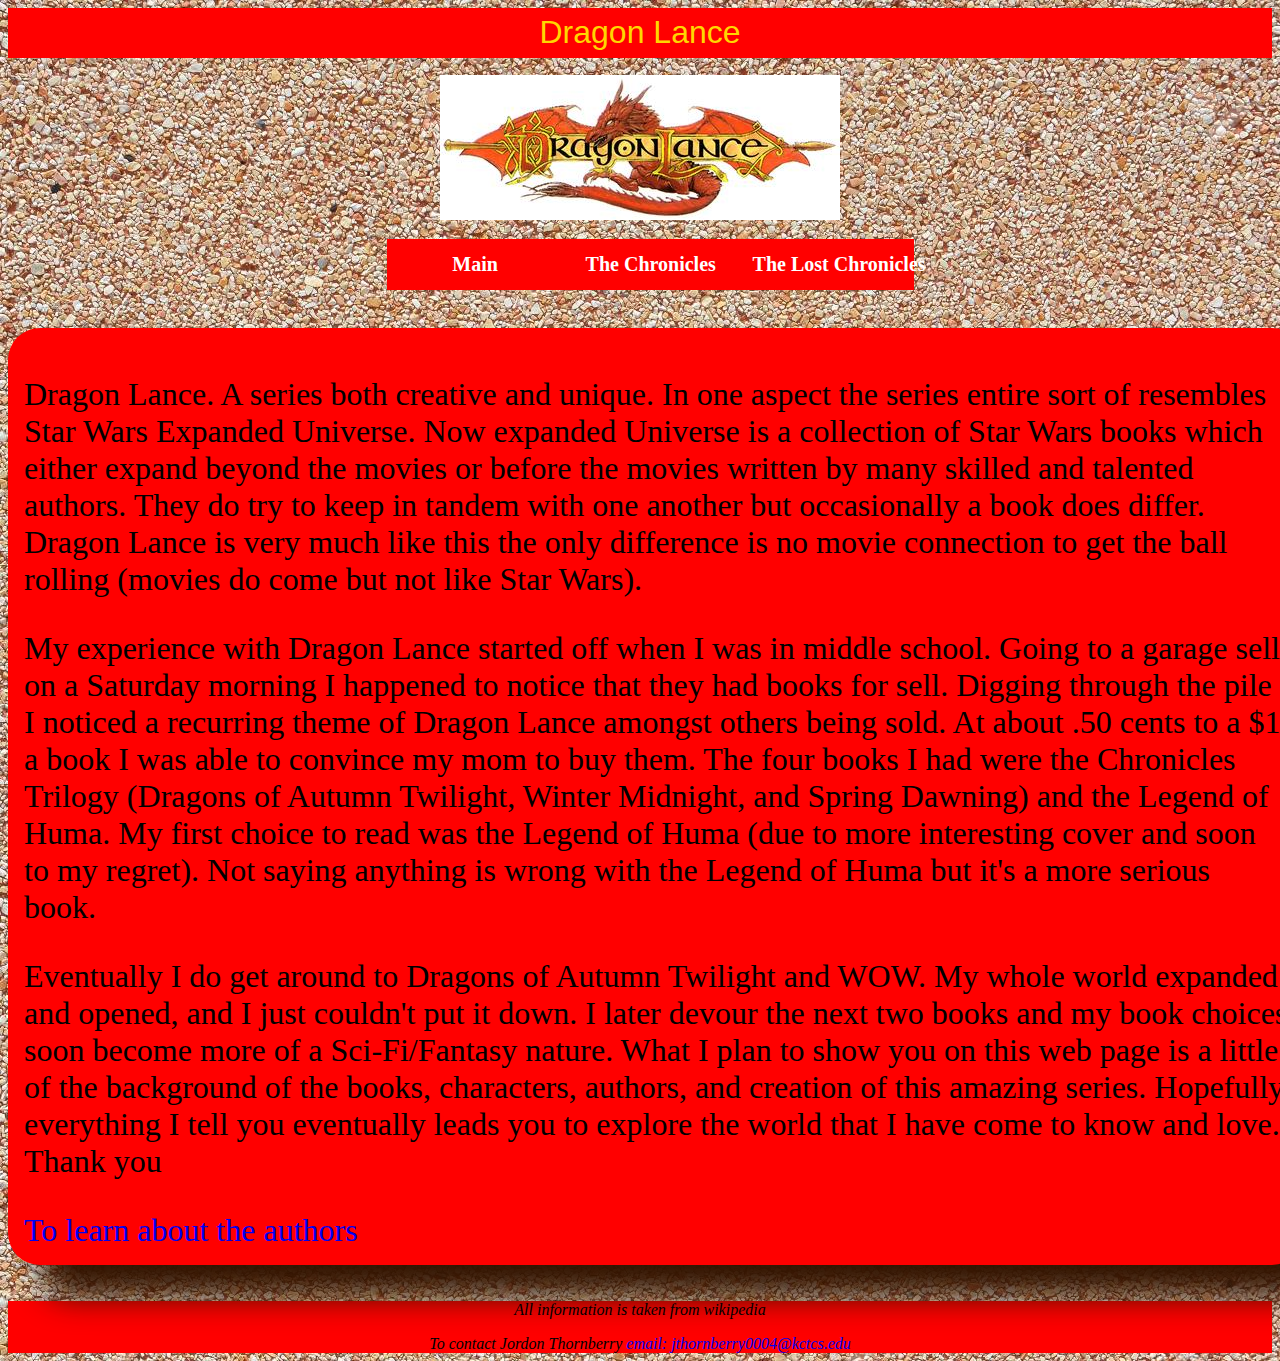
<file: Project-Jordon Thornberry/index.html>
<!DOCTYPE html>
<!-- This website template was created by: Jordon Thornberry -->
<html lang="en">
<head>
	<link rel="stylesheet" href="css/design.css">
	<title>Dragon Lance</title>
	<meta charset="utf-8">
	<meta name="viewport" content="width=device-width, initial-scale=1">

</head>

<body>

	<div id="container">

	<!-- Use the header area for the website name or logo -->
	<header>
		Dragon Lance	
	</header>
	
	<div id="banner">
	
		<img src="img/dragon.jpg" alt="Dragon Lance Banner">
	
	</div>
	
	<!-- Use the nav area to add hyperlinks to other pages within the website -->
	<nav>
		<ul>
			<li><a href="index.html">Main</a></li>
			<li><a href="Chronicles.html">The Chronicles</a></li>
			<li><a href="lost.html">The Lost Chronicles</a></li>
		</ul>
	</nav>

	<!-- Use the main area to add the main content of the web page -->
	<main>
		<p>Dragon Lance. A series both creative and unique. In one aspect the series entire sort of resembles Star Wars Expanded Universe.
		Now expanded Universe is a collection of Star Wars books which either expand beyond the movies or before the movies written
		by many skilled and talented authors. They do try to keep in tandem with one another but occasionally a book does differ. Dragon Lance 
		is very much like this the only difference is no movie connection to get the ball rolling (movies do come but not like Star Wars).</p>
		
		<p>My experience with Dragon Lance started off when I was in middle school. Going to a garage sell on a Saturday morning I happened to 
		notice that they had books for sell. Digging through the pile I noticed a recurring theme of Dragon Lance amongst others being sold. 
		At about .50 cents to a $1 a book I was able to convince my mom to buy them. The four books I had were the Chronicles Trilogy (Dragons of 
		Autumn Twilight, Winter Midnight, and Spring Dawning) and the Legend of Huma. My first choice to read was the Legend of Huma (due to more
		interesting cover and soon to my regret). Not saying anything is wrong with the Legend of Huma but it's a more serious book.</p>
		
		<p>Eventually I do get around to Dragons of Autumn Twilight and WOW. My whole world expanded and opened, and I just couldn't put it down.
		I later devour the next two books and my book choices soon become more of a Sci-Fi/Fantasy nature. What I plan to show you on this web page
		is a little of the background of the books, characters, authors, and creation of this amazing series. Hopefully everything I tell you eventually
		leads you to explore the world that I have come to know and love. Thank you</p>
		
		<div class="seventh">
			<a id="authors"></a> <a href="authors.html">To learn about the authors</a>
		</div>
	</main>

	<!-- Use the footer area to add webpage footer content -->
	<footer>
		<p><cite>All information is taken from wikipedia</cite></p>
		<address>
		To contact Jordon Thornberry <a href="mailto:jthornberry0004@kctcs.edu">email: jthornberry0004@kctcs.edu</a><br>
		</address>
	</footer>

	</div>
	
</body>
</html>
</file>
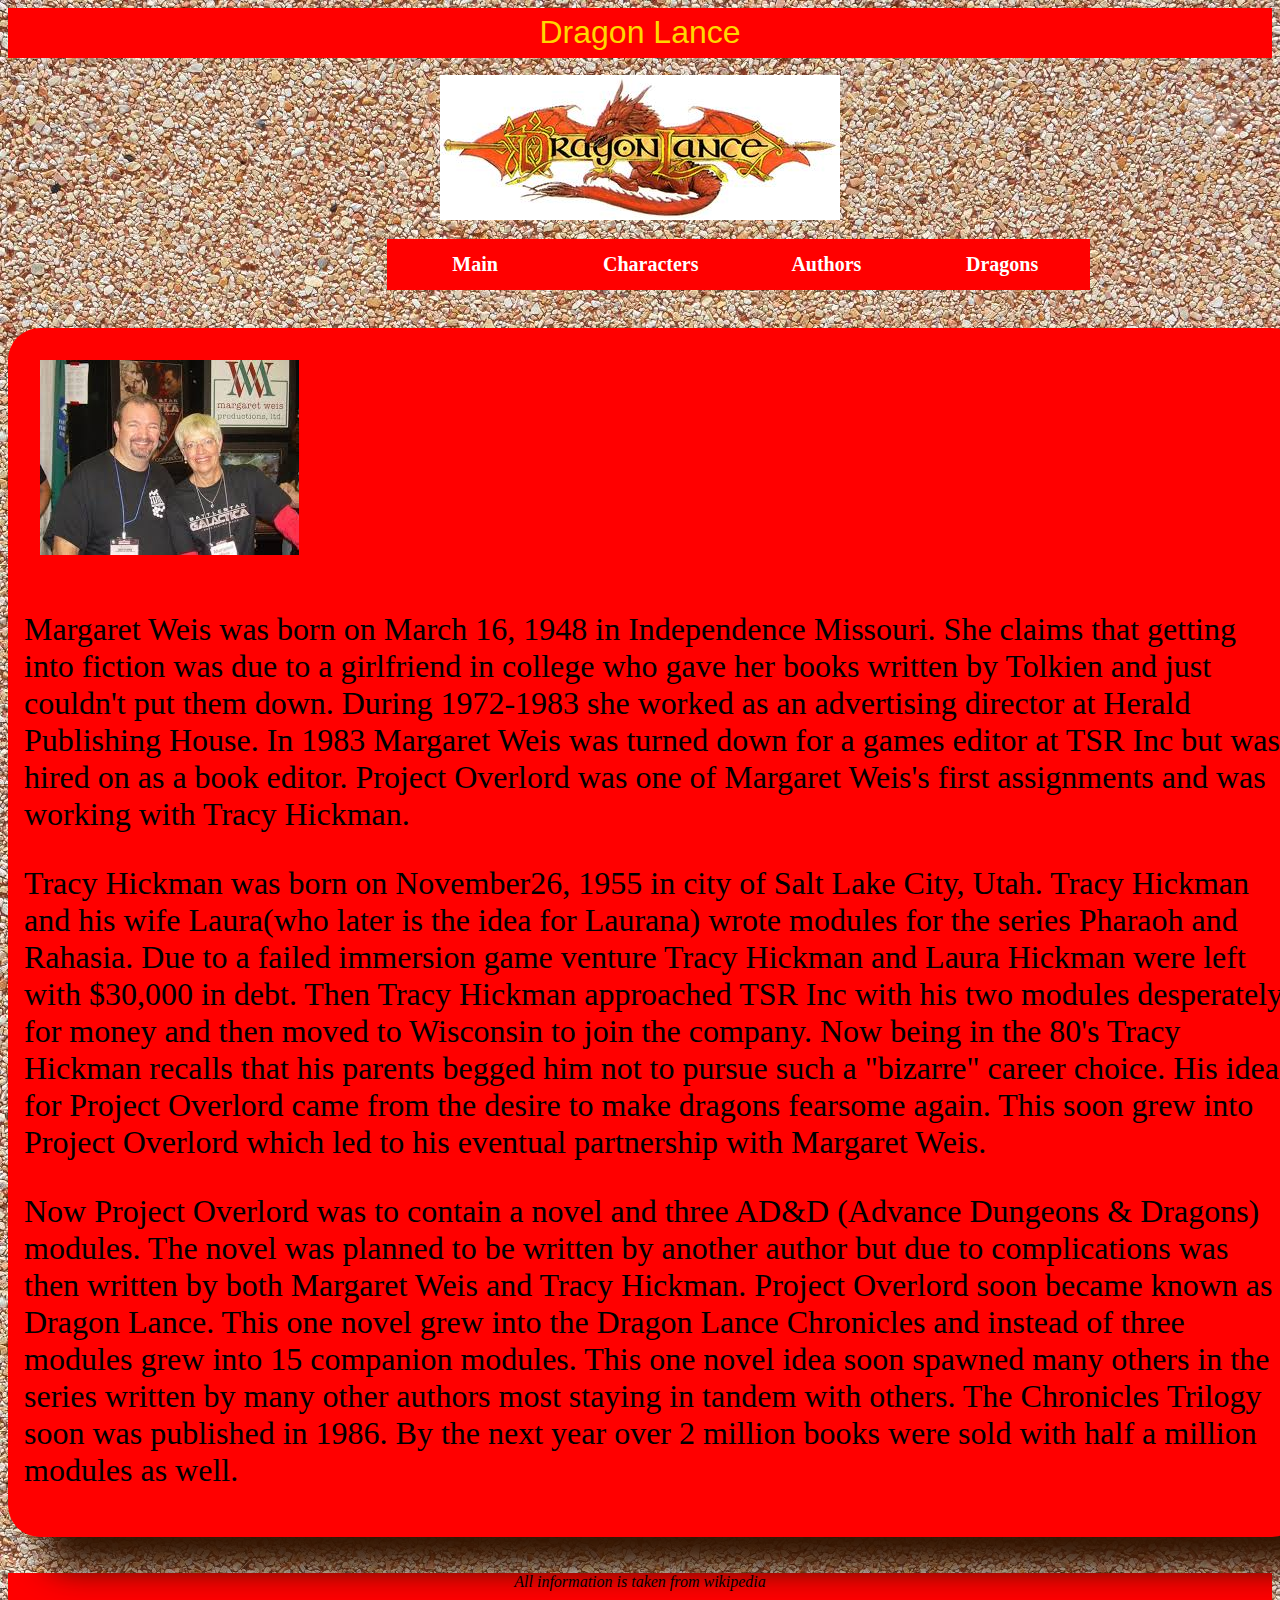
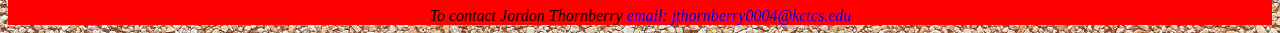
<file: Project-Jordon Thornberry/Authors.html>
<!DOCTYPE html>
<!-- This website template was created by: Jordon Thornberry -->
<html lang="en">
<head>
	<link rel="stylesheet" href="css/design.css">
	<title>Dragon Lance</title>
	<meta charset="utf-8">
	<meta name="viewport" content="width=device-width, initial-scale=1">
</head>

<body>

	<div id="container">

	<!-- Use the header area for the website name or logo -->
	<header>
		Dragon Lance	
	</header>
	
	<div id="banner">
	
		<img src="img/dragon.jpg" alt="Dragon Lance Banner">
	
	</div>
	
	<!-- Use the nav area to add hyperlinks to other pages within the website -->
	<nav>
		<ul>
			<li><a href="index.html">Main</a></li>
			<li><a href="Characters.html">Characters</a></li>
			<li><a href="authors.html">Authors</a></li>
			<li><a href="Dragons.html">Dragons</a></li>
		</ul>
	</nav>

	<!-- Use the main area to add the main content of the webpage -->
	<main>
		<img src="img/authors.jpg" alt="Margaret Weis & Tracy Hickman">
			<p>Margaret Weis was born on March 16, 1948 in Independence Missouri. She claims that getting into fiction was due to a girlfriend
			in college who gave her books written by Tolkien and just couldn't put them down. During 1972-1983 she worked as an advertising
			director at Herald Publishing House. In 1983 Margaret Weis was turned down for a games editor at TSR Inc but was hired on as a
			book editor. Project Overlord was one of Margaret Weis's first assignments and was working with Tracy Hickman.</p>
			
			<p>Tracy Hickman was born on November26, 1955 in city of Salt Lake City, Utah. Tracy Hickman and his wife Laura(who later is the
			idea for Laurana) wrote modules for the series Pharaoh and Rahasia. Due to a failed immersion game venture Tracy Hickman and Laura Hickman
			were left with $30,000 in debt. Then Tracy Hickman approached TSR Inc with his two modules desperately for money and then moved to Wisconsin
			to join the company. Now being in the 80's Tracy Hickman recalls that his parents begged him not to pursue such a "bizarre" career choice.
			His idea for Project Overlord came from the desire to make dragons fearsome again. This soon grew into Project Overlord which led to his
			eventual partnership with Margaret Weis.</p>

			<p>Now Project Overlord was to contain a novel and three AD&D (Advance Dungeons & Dragons) modules. The novel was planned to be written
			by another author but due to complications was then written by both Margaret Weis and Tracy Hickman. Project Overlord soon became known
			as Dragon Lance. This one novel grew into the Dragon Lance Chronicles and instead of three modules grew into 15 companion modules. 
			This one novel idea soon spawned many others in the series written by many other authors most staying in tandem with others. The Chronicles
			Trilogy soon was published in 1986. By the next year over 2 million books were sold with half a million modules as well.</p>
	</main>

	<!-- Use the footer area to add webpage footer content -->
	<footer>
		<p><cite>All information is taken from wikipedia</cite></p>
		<address>
		To contact Jordon Thornberry <a href="mailto:jthornberry0004@kctcs.edu">email: jthornberry0004@kctcs.edu</a><br>
		</address>
	</footer>

	</div>
	
</body>
</html>
</file>
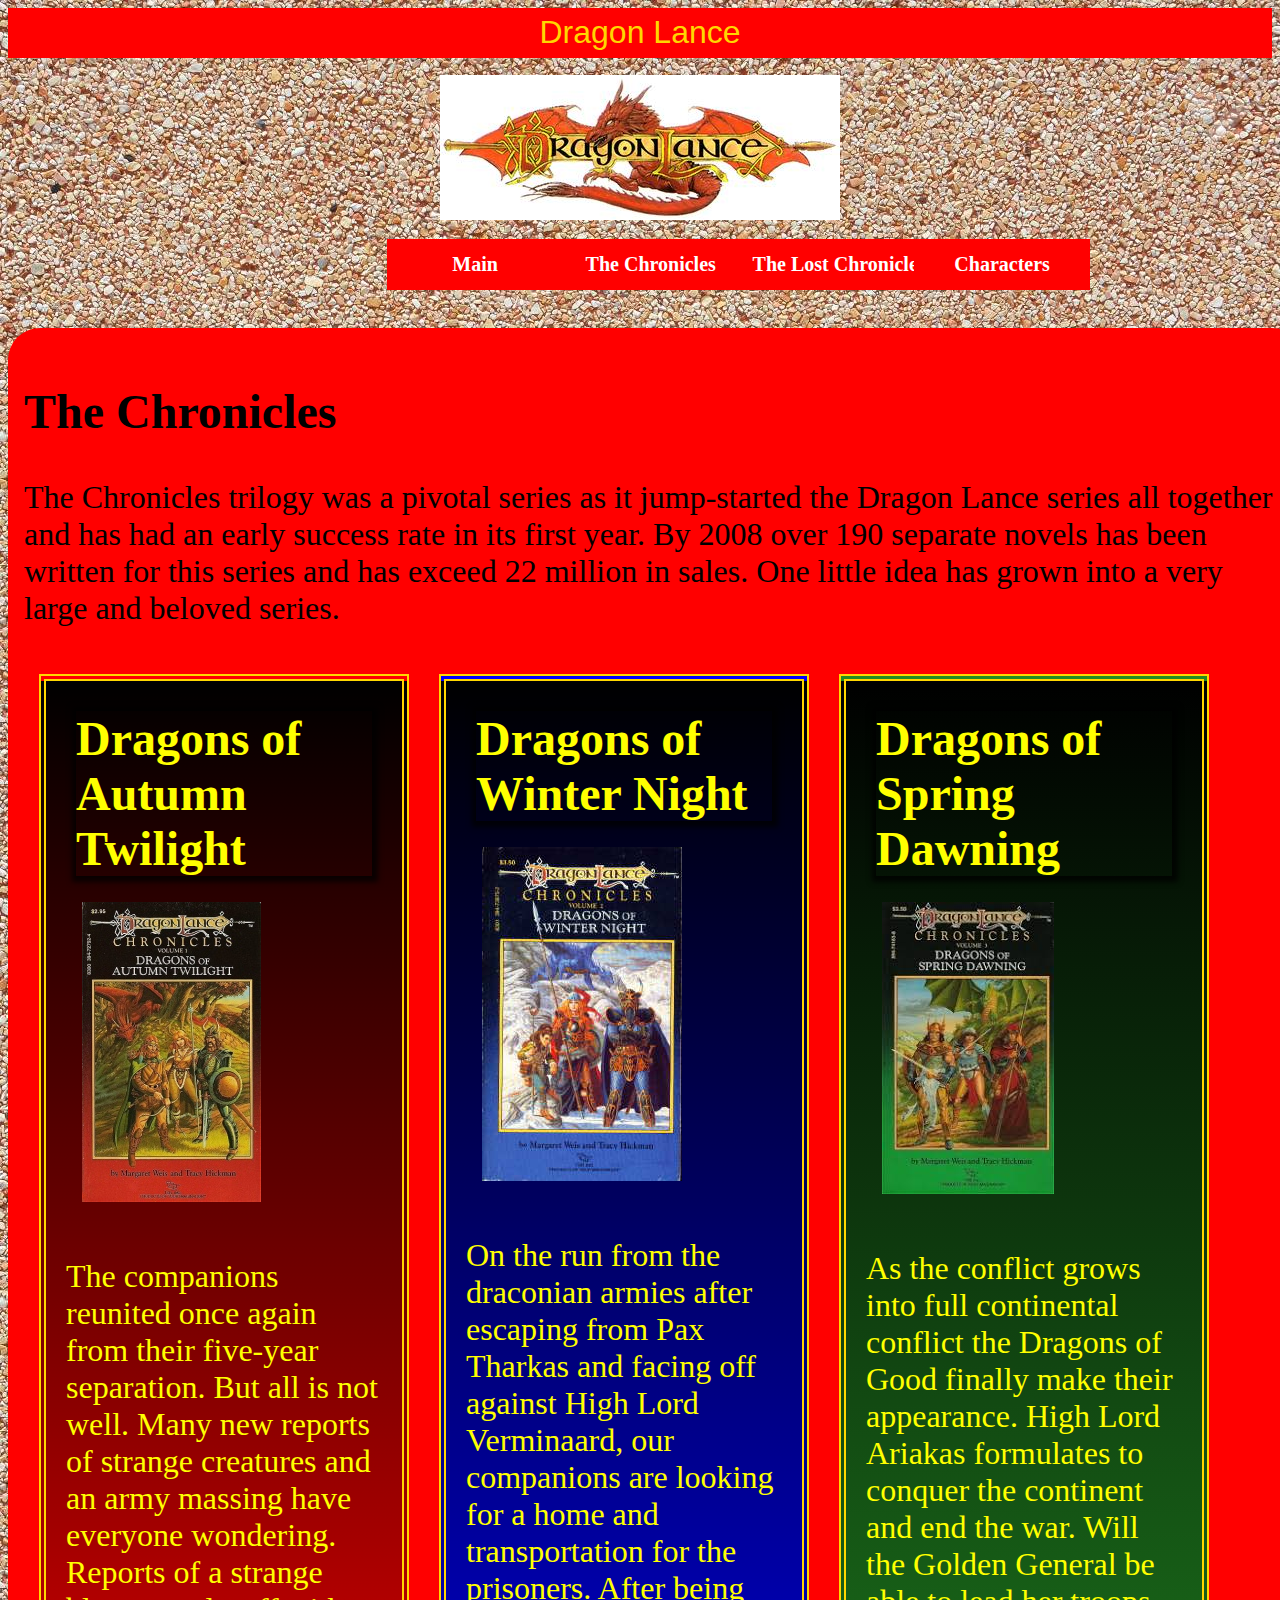
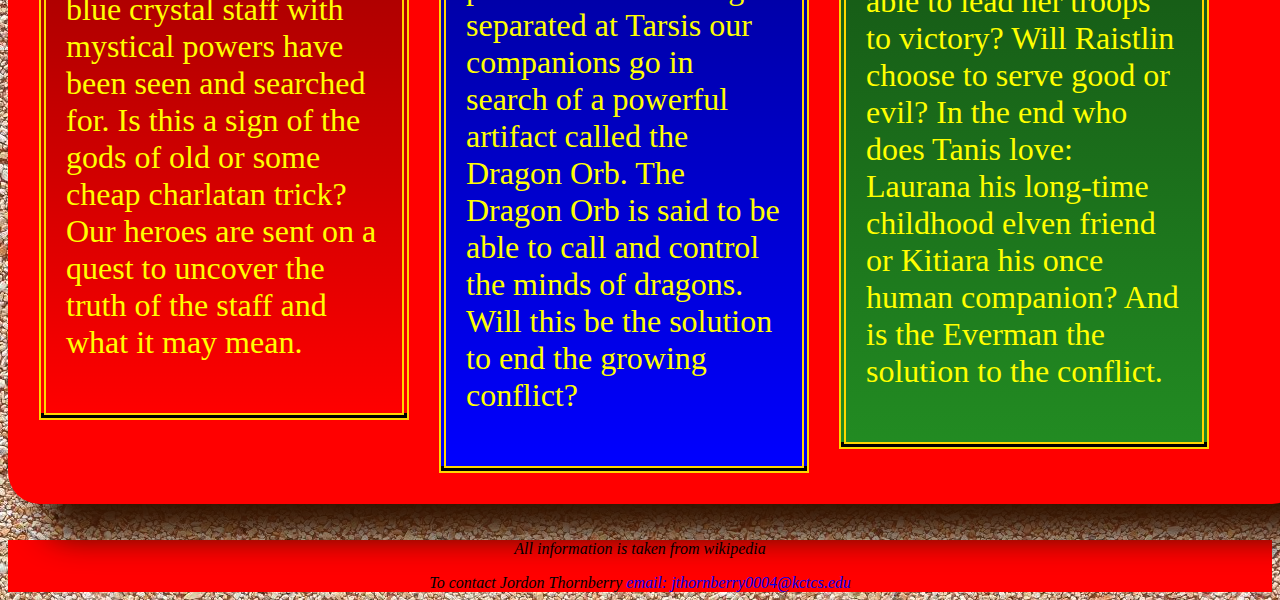
<file: Project-Jordon Thornberry/Chronicles.html>
<!DOCTYPE html>
<!-- This website template was created by: Jordon Thornberry -->
<html lang="en">
<head>
	<link rel="stylesheet" href="css/design.css">
	<title>Dragon Lance</title>
	<meta charset="utf-8">
	<meta name="viewport" content="width=device-width, initial-scale=1">
</head>

<body>

	<div id="container">

	<!-- Use the header area for the website name or logo -->
	<header>
		Dragon Lance	
	</header>
	
	<div id="banner">
	
		<img src="img/dragon.jpg" alt="Dragon Lance Banner">
	
	</div>
	
	<!-- Use the nav area to add hyperlinks to other pages within the website -->
	<nav>
		<ul>
			<li><a href="index.html">Main</a></li>
			<li><a href="Chronicles.html">The Chronicles</a></li>
			<li><a href="lost.html">The Lost Chronicles</a></li>
			<li><a href="Characters.html">Characters</a></li>
		</ul>
	</nav>

	<!-- Use the main area to add the main content of the webpage -->
	<main>
		<h2>The Chronicles</h2>
		<p>The Chronicles trilogy was a pivotal series as it jump-started the Dragon Lance series all together and has had an early success rate in
		its first year. By 2008 over 190 separate novels has been written for this series and has exceed 22 million in sales. One little idea has 
		grown into a very large and beloved series.</p>
	<div class="first">
		<h2 id="DragonsofAutumnTwilight">Dragons of Autumn Twilight</h2>
		<img src="img/autumn.jpg" alt="Dragons of Autumn Twilight">
			<p>The companions reunited once again from their five-year separation. But all is not well. Many new reports of strange creatures
			and an army massing have everyone wondering. Reports of a strange blue crystal staff with mystical powers have been seen and
			searched for. Is this a sign of the gods of old or some cheap charlatan trick? Our heroes are sent on a quest to uncover the truth
			of the staff and what it may mean.</p>
	</div>
	<div class="second">
		<h2 id="DragonsofWinterNight">Dragons of Winter Night</h2>
		<img src="img/winter.jpg" alt="Dragons of Winter Night">
			<p>On the run from the draconian armies after escaping from Pax Tharkas and facing off against High Lord Verminaard, our companions
			are looking for a home and transportation for the prisoners. After being separated at Tarsis our companions go in search of a
			powerful artifact called the Dragon Orb. The Dragon Orb is said to be able to call and control the minds of dragons. Will this
			be the solution to end the growing conflict?</p>
	</div>
	<div class="third">
		<h2 id="DragonsofSpringDawning">Dragons of Spring Dawning</h2>
		<img src="img/spring.jpg" alt="Dragons of Spring Dawning">
			<p>As the conflict grows into full continental conflict the Dragons of Good finally make their appearance. High Lord Ariakas
			formulates to conquer the continent and end the war. Will the Golden General be able to lead her troops to victory? Will Raistlin
			choose to serve good or evil? In the end who does Tanis love: Laurana his long-time childhood elven friend or Kitiara his once 
			human companion? And is the Everman the solution to the conflict.</p>
	</div>
	</main>

	<!-- Use the footer area to add webpage footer content -->
	<footer>
		<p><cite>All information is taken from wikipedia</cite></p>
		<address>
		To contact Jordon Thornberry <a href="mailto:jthornberry0004@kctcs.edu">email: jthornberry0004@kctcs.edu</a><br>
		</address>
	</footer>

	</div>
	
</body>
</html>
</file>
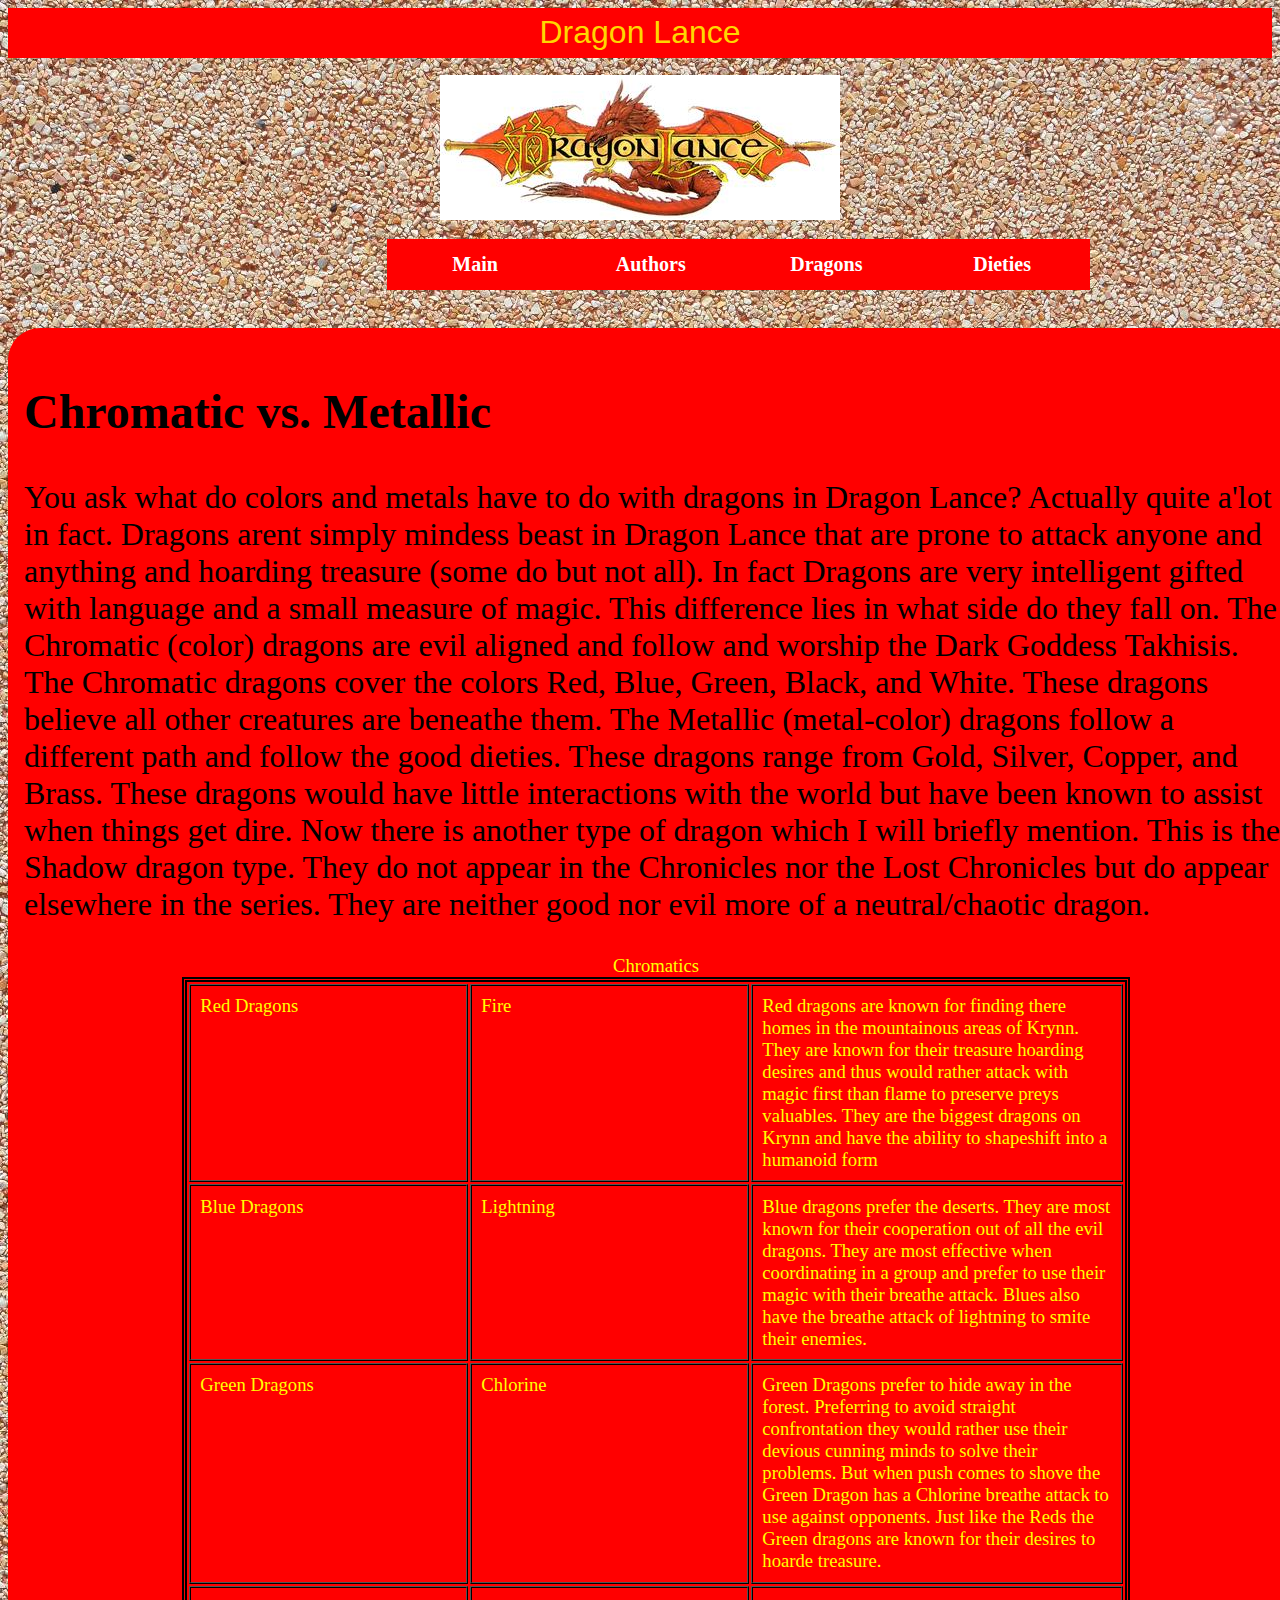
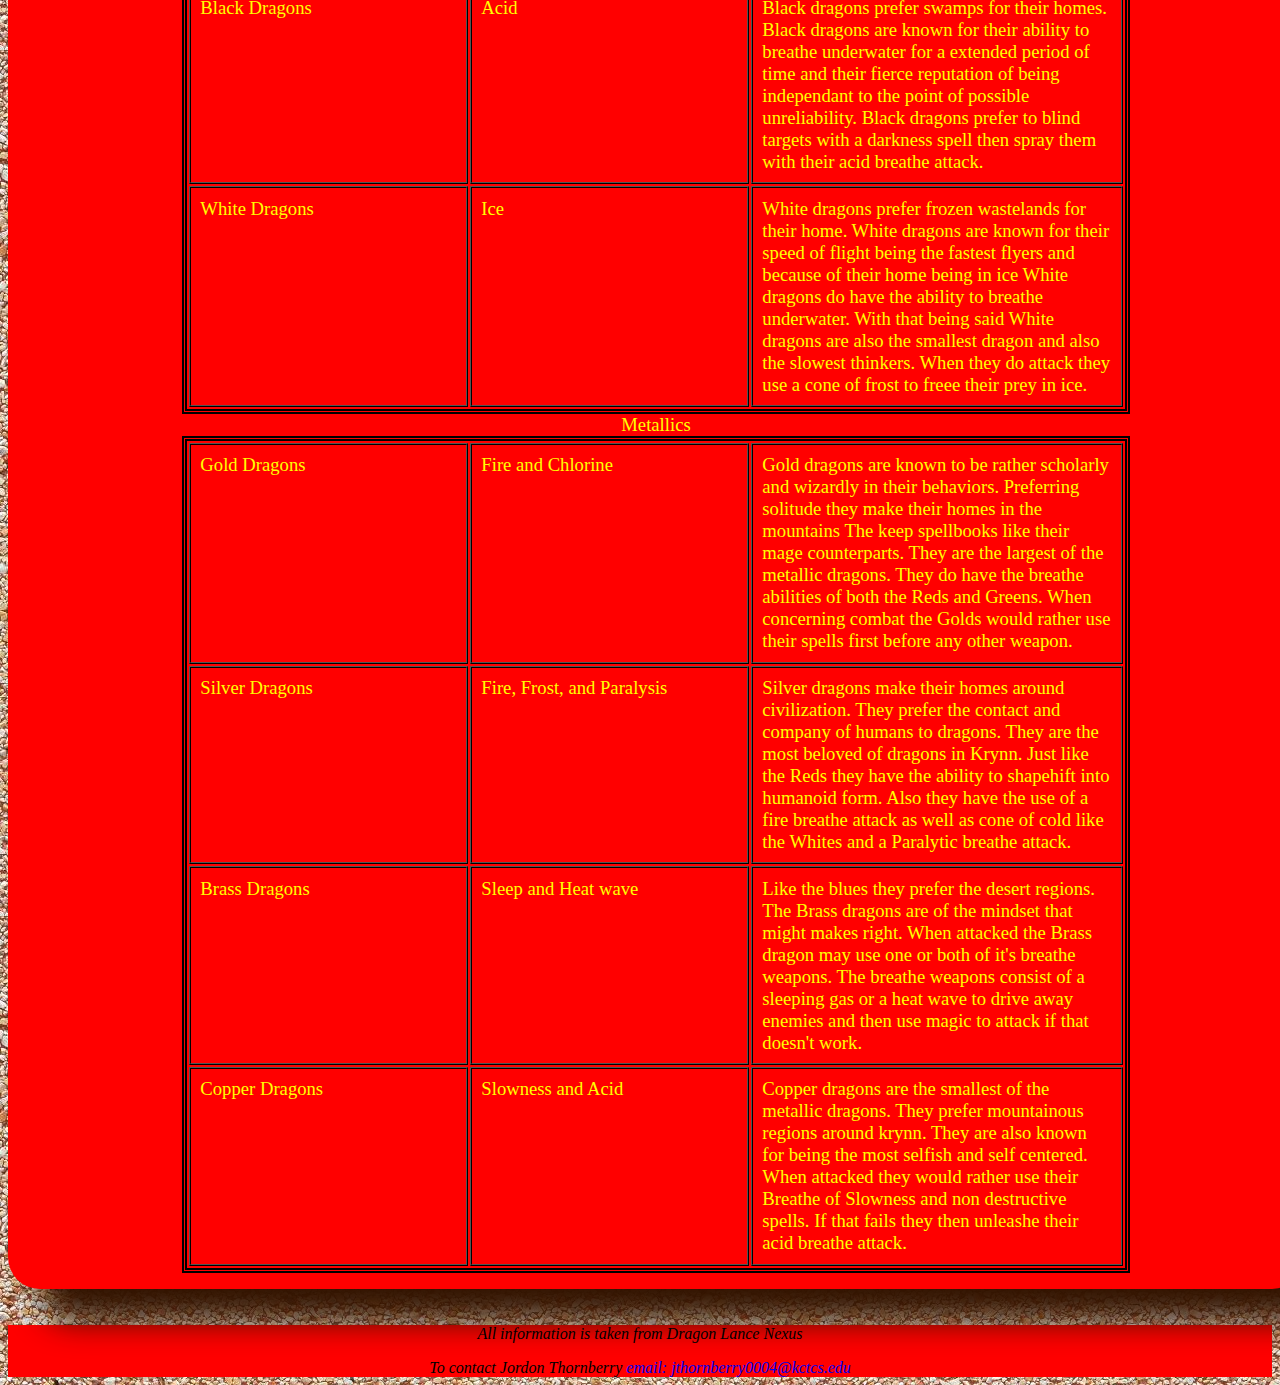
<file: Project-Jordon Thornberry/Dragons.html>
<!DOCTYPE html>
<!-- This website template was created by: Jordon Thornberry 03/07/2018 -->
<html lang="en">
<head>
	<link rel="stylesheet" href="css/design.css">
	<title>Dragon Lance</title>
	<meta charset="utf-8">
	<meta name="viewport" content="width=device-width, initial-scale=1"> 
</head>

<body>

	<div id="container">

	<!-- Use the header area for the website name or logo -->
	<header>
		Dragon Lance
	</header>
	
	<div id="banner">
	
		<img src="img/dragon.jpg" alt="Dragon Lance Banner">
	
	</div>
	
	<!-- Use the nav area to add hyperlinks to other pages within the website -->
	<nav>
		<ul>
			<li><a href="index.html">Main</a></li>
			<li><a href="authors.html">Authors</a></li>
			<li><a href="Dragons.html">Dragons</a></li>
			<li><a href="Dieties.html">Dieties</a></li>
		</ul>
	</nav>

	<!-- Use the main area to add the main content of the webpage -->
	<main>
		<h2>Chromatic vs. Metallic</h2>
		<p>You ask what do colors and metals have to do with dragons in Dragon Lance? Actually quite a'lot in fact. Dragons arent simply mindess beast
		in Dragon Lance that are prone to attack anyone and anything and hoarding treasure (some do but not all). In fact Dragons are very intelligent gifted
		with language and a small measure of magic. This difference lies in what side do they fall on. The Chromatic (color) dragons are evil aligned and follow
		and worship the Dark Goddess Takhisis. The Chromatic dragons cover the colors Red, Blue, Green, Black, and White. These dragons believe all other
		creatures are beneathe them. The Metallic (metal-color) dragons follow a different path and follow the good dieties. These dragons range from
		Gold, Silver, Copper, and Brass. These dragons would have little interactions with the world but have been known to assist when things get dire.
		Now there is another type of dragon which I will briefly mention. This is the Shadow dragon type. They do not appear in the Chronicles nor the Lost Chronicles
		but do appear elsewhere in the series. They are neither good nor evil more of a neutral/chaotic dragon.</p>
		<table>
			<caption>Chromatics</caption>
			<colgroup class="group1" span="2"></colgroup>
			<colgroup class="group2" span="1"></colgroup>
				<tr>
					<td>Red Dragons</td>
					<td>Fire</td>
					<td>Red dragons are known for finding there homes in the mountainous areas of Krynn. They are known for their treasure hoarding
					desires and thus would rather attack with magic first than flame to preserve preys valuables. They are the biggest dragons on Krynn and have the 
					ability to shapeshift into a humanoid form</td>
				</tr>
				<tr>
					<td>Blue Dragons</td>
					<td>Lightning</td>
					<td>Blue dragons prefer the deserts. They are most known for their cooperation out of all the evil dragons. They are most effective 
					when coordinating in a group and prefer to use their magic with their breathe attack. Blues also have the breathe attack of lightning to smite their enemies.</td>
				</tr>
				<tr>
					<td>Green Dragons</td>
					<td>Chlorine</td>
					<td>Green Dragons prefer to hide away in the forest. Preferring to avoid straight confrontation they would rather use their 
					devious cunning minds to solve their problems. But when push comes to shove the Green Dragon has a Chlorine breathe attack to use against opponents.
					Just like the Reds the Green dragons are known for their desires to hoarde treasure.</td>
				</tr>
				<tr>
					<td>Black Dragons</td>
					<td>Acid</td>
					<td>Black dragons prefer swamps for their homes. Black dragons are known for their ability to breathe underwater for a extended period of time
					and their fierce reputation of being independant to the point of possible unreliability. Black dragons prefer to blind targets with a darkness spell then spray them with
					their acid breathe attack.</td>
				</tr>
				<tr>
					<td>White Dragons</td>
					<td>Ice</td>
					<td>White dragons prefer frozen wastelands for their home. White dragons are known for their speed of flight being the fastest flyers and because of their home being 
					in ice White dragons do have the ability to breathe underwater. With that being said White dragons are also the smallest dragon and also the slowest thinkers. When
					they do attack they use a cone of frost to freee their prey in ice.</td>
				</tr>
		</table>
		<table>
			<caption>Metallics</caption>
			<colgroup class="group1" span="2"></colgroup>
			<colgroup class="group2" span="1"></colgroup>
				<tr>
					<td>Gold Dragons</td>
					<td>Fire and Chlorine</td>
					<td>Gold dragons are known to be rather scholarly and wizardly in their behaviors. Preferring solitude they make their homes in the mountains The keep spellbooks like 
					their mage counterparts. They are the largest of the metallic dragons. They do have the breathe abilities of both the Reds and Greens. When concerning combat the Golds
					would rather use their spells first before any other weapon.</td>
				</tr>
				<tr>
					<td>Silver Dragons</td>
					<td>Fire, Frost, and Paralysis</td>
					<td>Silver dragons make their homes around civilization. They prefer the contact and company of humans to dragons. They are the most beloved of dragons in Krynn. Just
					like the Reds they have the ability to shapehift into humanoid form. Also they have the use of a fire breathe attack as well as cone of cold like the Whites and a 
					Paralytic breathe attack.</td>
				</tr>
				<tr>
					<td>Brass Dragons</td>
					<td>Sleep and Heat wave</td>
					<td>Like the blues they prefer the desert regions. The Brass dragons are of the mindset that might makes right. When attacked the Brass dragon may use one or
					both of it's breathe weapons. The breathe weapons consist of a sleeping gas or a heat wave to drive away enemies and then use magic to attack if that doesn't work.</td>
				</tr>
				<tr>
					<td>Copper Dragons</td>
					<td>Slowness and Acid</td>
					<td>Copper dragons are the smallest of the metallic dragons. They prefer mountainous regions around krynn. They are also known for being the most selfish and self centered.
					When attacked they would rather use their Breathe of Slowness and non destructive spells. If that fails they then unleashe their acid breathe attack.</td>
				</tr>
		</table>
	</main>

	<!-- Use the footer area to add webpage footer content -->
	<footer>
		<p><cite>All information is taken from Dragon Lance Nexus</cite></p>
		<address>
		To contact Jordon Thornberry <a href="mailto:jthornberry0004@kctcs.edu">email: jthornberry0004@kctcs.edu</a><br>
		</address>
	</footer>

	</div>
	
</body>
</html>
</file>
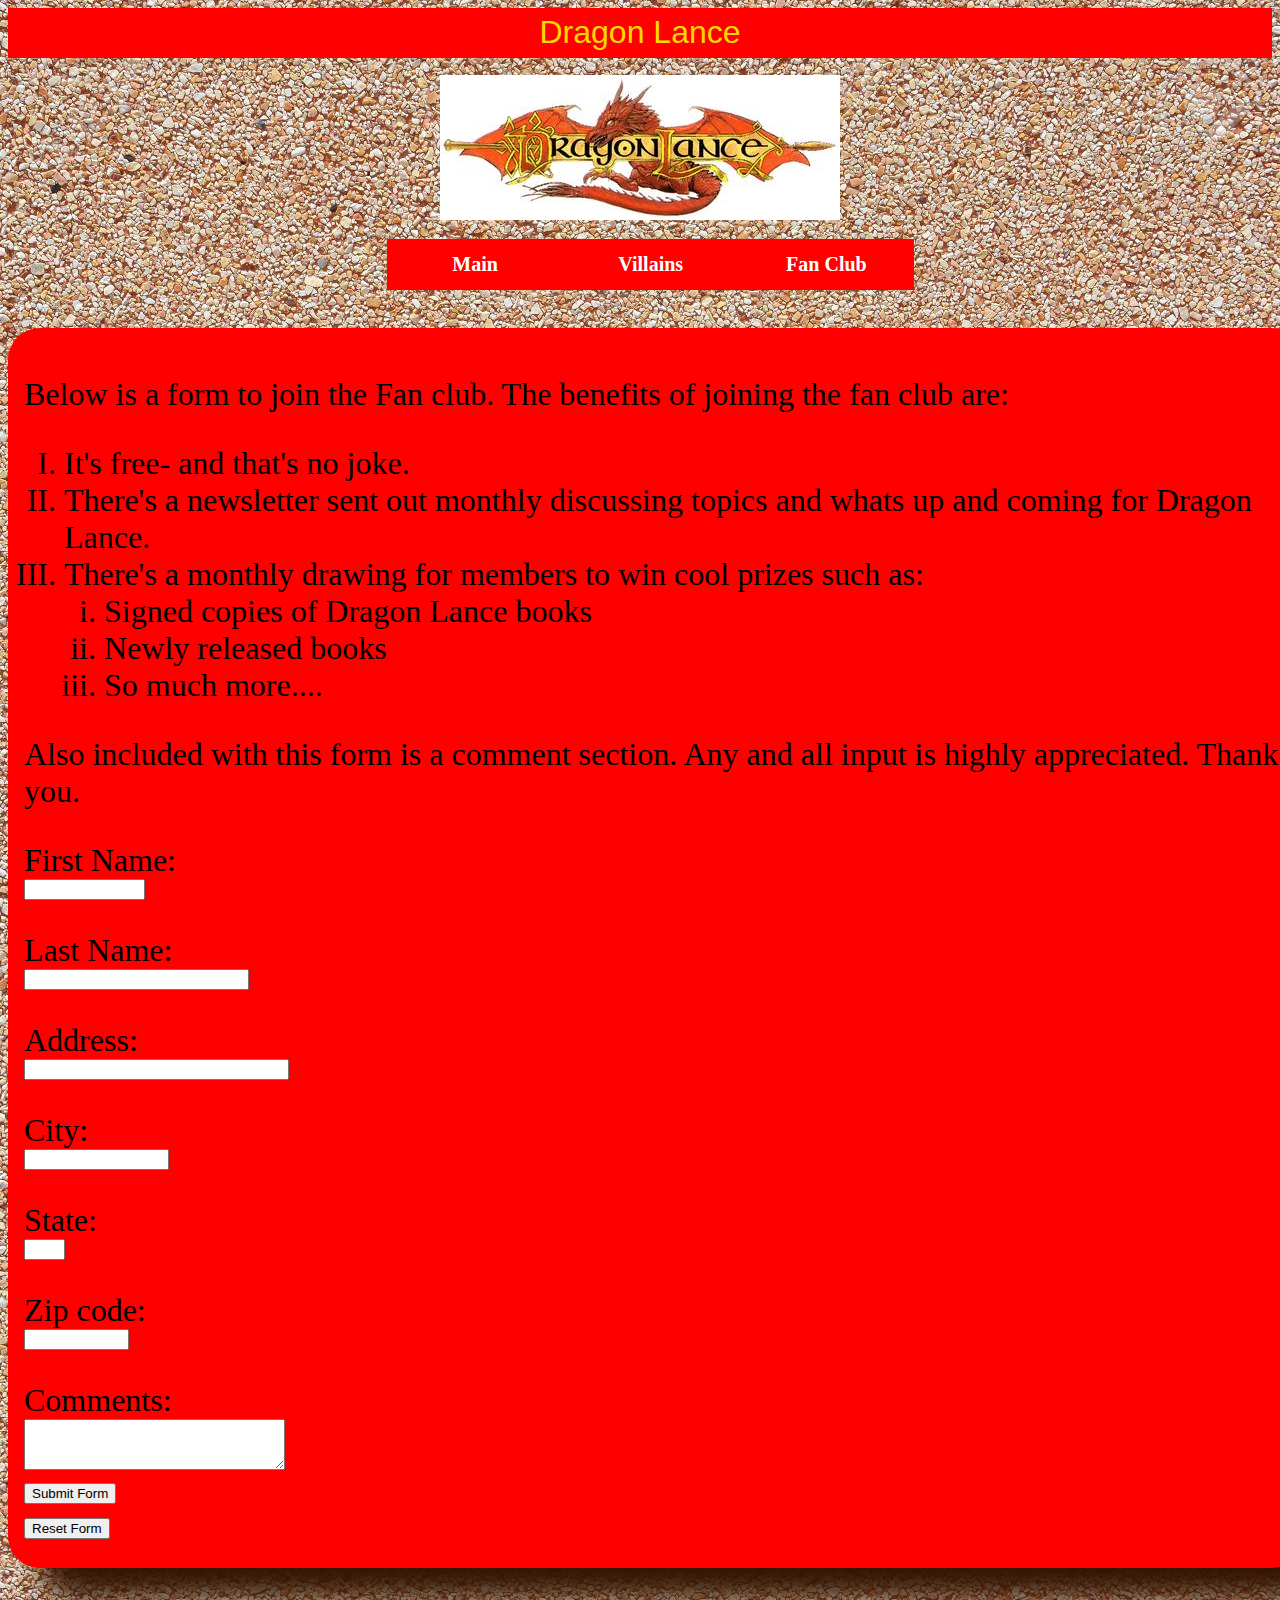
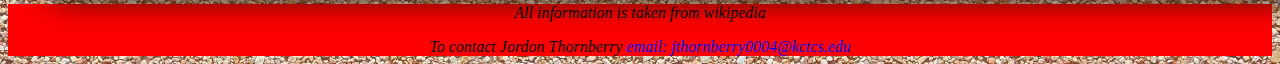
<file: Project-Jordon Thornberry/Fan.html>
<!DOCTYPE html>
<!-- This website template was created by: Jordon Thornberry 03/07/2018 -->
<html lang="en">
<head>
	<link rel="stylesheet" href="css/design.css">
	<title>Dragon Lance</title>
	<meta charset="utf-8">
	<meta name="viewport" content="width=device-width, initial-scale=1"> 
</head>

<body>

	<div id="container">

	<!-- Use the header area for the website name or logo -->
	<header>
		Dragon Lance
	</header>
	
	<div id="banner">
	
		<img src="img/dragon.jpg" alt="Dragon Lance Banner">
	
	</div>
	
	<!-- Use the nav area to add hyperlinks to other pages within the website -->
	<nav>
		<ul>
			<li><a href="index.html">Main</a></li>
			<li><a href="Villain.html">Villains</a></li>
			<li><a href="Fan.html">Fan Club</a></li>
		</ul>
	</nav>

	<!-- Use the main area to add the main content of the webpage -->
	<main>
		<p>Below is a form to join the Fan club. The benefits of joining the fan club are:
			<ol type="I">
				<li>It's free- and that's no joke.</li>
				<li>There's a newsletter sent out monthly discussing topics and whats up and coming for Dragon Lance.</li>
				<li>There's a monthly drawing for members to win cool prizes such as: 
					<ol type="i">
						<li>Signed copies of Dragon Lance books</li>
						<li>Newly released books</li>
						<li>So much more....</li>
					</ol>
			</ol>
		<form>
			<p>Also included with this form is a comment section. Any and all input is highly appreciated. Thank you.
			<p>First Name: <input name="firstname" type="text" size="12"></p>
			<p>Last Name: <input name="lastname" type="text" size="25"></p>
			<p>Address: <input name="address" type ="text" size="30"></p>
			<p>City: <input name="city" type="text" size="15"></p>
			<p>State: <input name="state" type="text" size="2"></p>
			<p>Zip code: <input name="zip" type="text" size="10"></p>
			<label>Comments:</label>
			<textarea name="feedback" rows="3" cols="30"></textarea>
			<input type="submit" value="Submit Form">
			<input type="reset" value="Reset Form">
		</form>				
	</main>

	<!-- Use the footer area to add webpage footer content -->
	<footer>
		<p><cite>All information is taken from wikipedia</cite></p>
		<address>
		To contact Jordon Thornberry <a href="mailto:jthornberry0004@kctcs.edu">email: jthornberry0004@kctcs.edu</a><br>
		</address>
	</footer>

	</div>
	
</body>
</html>
</file>
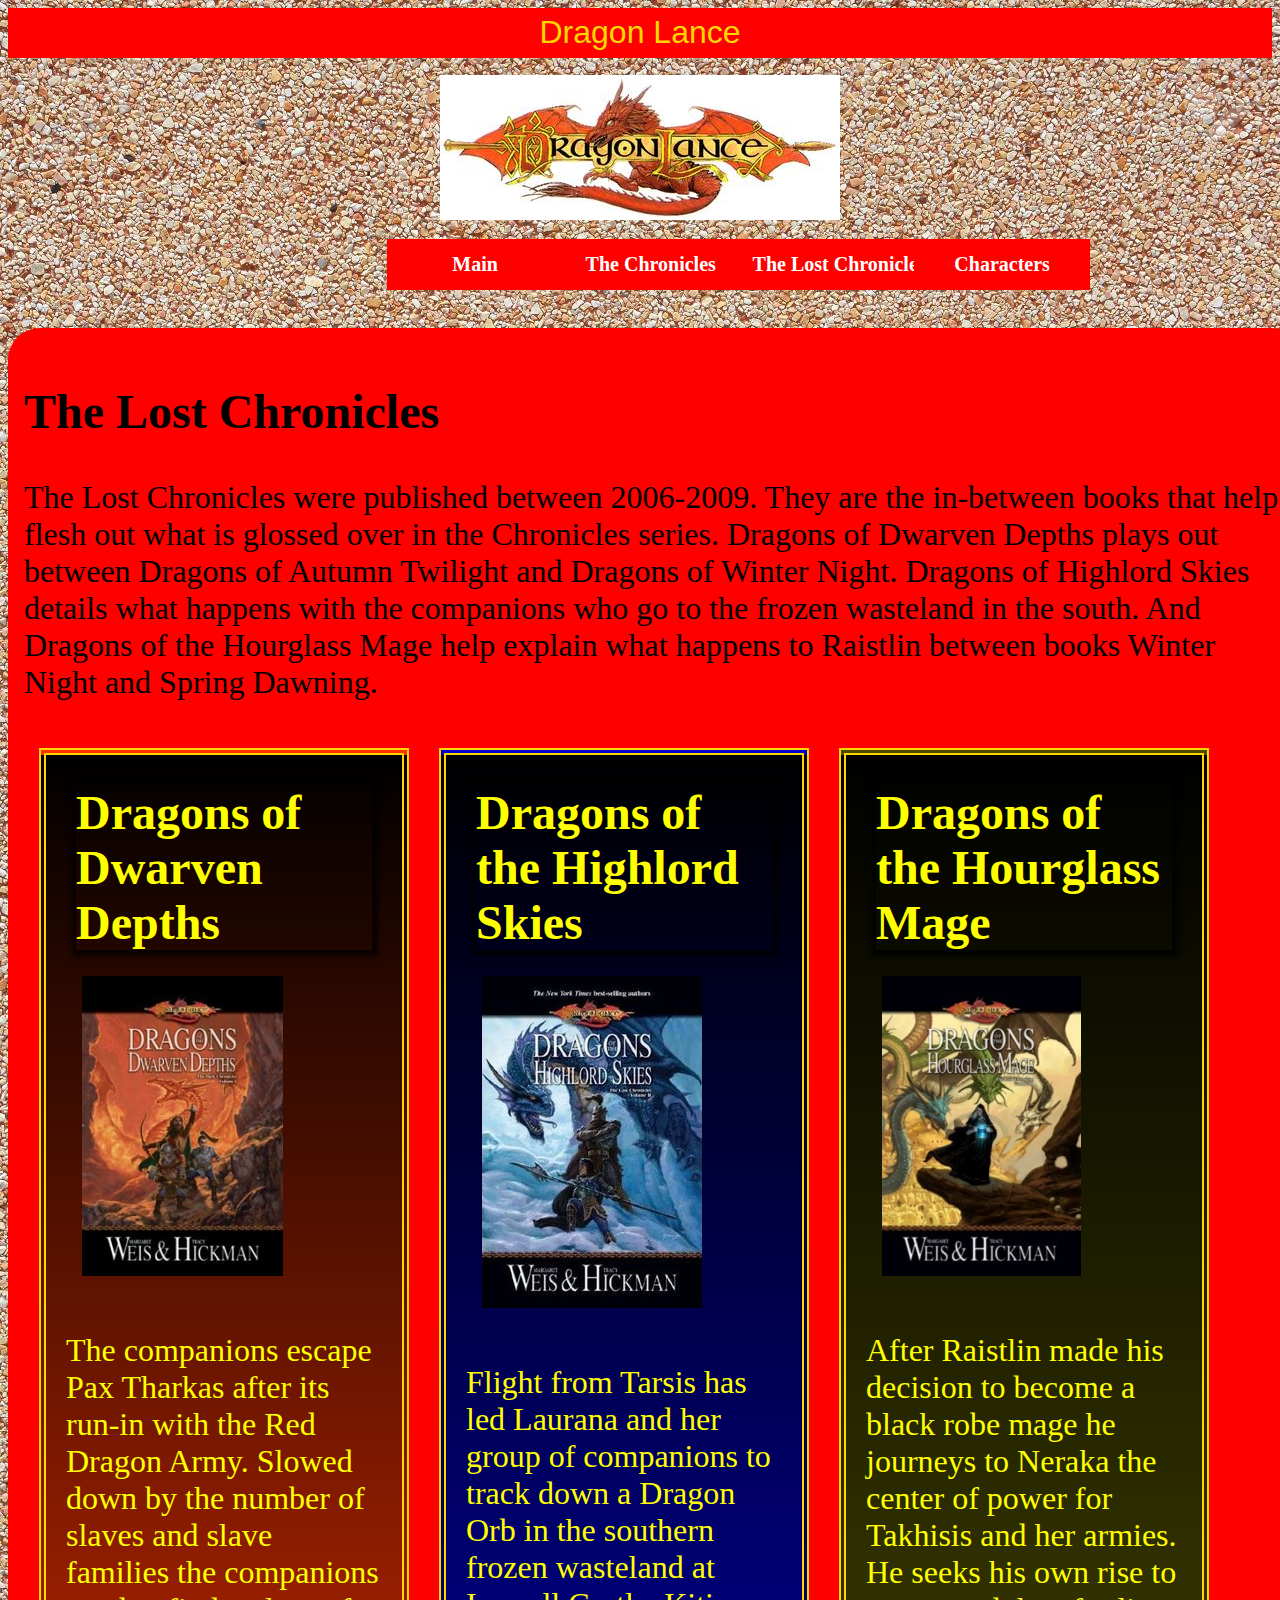
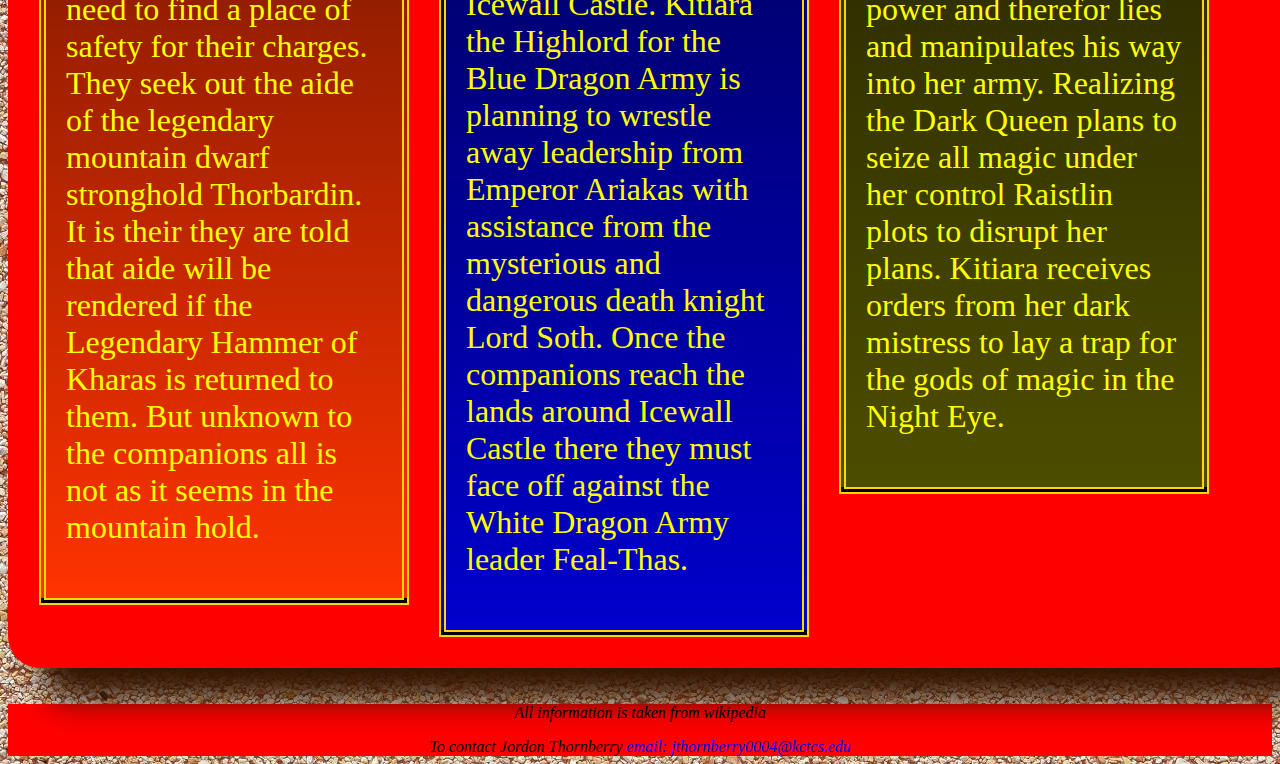
<file: Project-Jordon Thornberry/lost.html>
<!DOCTYPE html>
<!-- This website template was created by: Jordon Thornberry -->
<html lang="en">
<head>
	<link rel="stylesheet" href="css/design.css">
	<title>Dragon Lance</title>
	<meta charset="utf-8">
	<meta name="viewport" content="width=device-width, initial-scale=1">
</head>

<body>

	<div id="container">

	<!-- Use the header area for the website name or logo -->
	<header>
		Dragon Lance	
	</header>
	
	<div id="banner">
	
		<img src="img/dragon.jpg" alt="Dragon Lance Banner">
	
	</div>
	
	<!-- Use the nav area to add hyperlinks to other pages within the website -->
	<nav>
		<ul>
			<li><a href="index.html">Main</a></li>
			<li><a href="Chronicles.html">The Chronicles</a></li>
			<li><a href="lost.html">The Lost Chronicles</a></li>
			<li><a href="Characters.html">Characters</a></li>
		</ul>
	</nav>

	<!-- Use the main area to add the main content of the webpage -->
	<main>
		<h2>The Lost Chronicles</h2>
			<p>The Lost Chronicles were published between 2006-2009. They are the in-between books that help flesh out what is glossed
			over in the Chronicles series. Dragons of Dwarven Depths plays out between Dragons of Autumn Twilight and Dragons of Winter
			Night. Dragons of Highlord Skies details what happens with the companions who go to the frozen wasteland in the south. And
			Dragons of the Hourglass Mage help explain what happens to Raistlin between books Winter Night and Spring Dawning.</p>
		<div class="fourth">
			<h2 id="DragonsofDwarvenDepths">Dragons of Dwarven Depths</h2>
			<img src="img/dwarves.jpg" alt="Dragons of Dwarven Depths">
			<p>The companions escape Pax Tharkas after its run-in with the Red Dragon Army. Slowed down by the number of slaves and slave
			families the companions need to find a place of safety for their charges. They seek out the aide of the legendary mountain dwarf
			stronghold Thorbardin. It is their they are told that aide will be rendered if the Legendary Hammer of Kharas is returned to them.
			But unknown to the companions all is not as it seems in the mountain hold.</p>
		</div>
		<div class="fifth">
			<h2 id="DragonsoftheHighlordSkies">Dragons of the Highlord Skies</h2>
			<img src="img/highlord.jpg" alt="Dragons of the Highlord Skies">
			<p>Flight from Tarsis has led Laurana and her group of companions to track down a Dragon Orb in the southern frozen wasteland at
			Icewall Castle. Kitiara the Highlord for the Blue Dragon Army is planning to wrestle away leadership from Emperor Ariakas with
			assistance from the mysterious and dangerous death knight Lord Soth. Once the companions reach the lands around Icewall Castle
			there they must face off against the White Dragon Army leader Feal-Thas.</p>
		</div>
		<div class="sixth">
			<h2 id="DragonsoftheHourglassMage">Dragons of the Hourglass Mage</h2>
			<img src="img/hour.jpg" alt="Dragons of the Hourglass Mage">
			<p>After Raistlin made his decision to become a black robe mage he journeys to Neraka the center of power for Takhisis and her armies.
			He seeks his own rise to power and therefor lies and manipulates his way into her army. Realizing the Dark Queen plans to seize all
			magic under her control Raistlin plots to disrupt her plans. Kitiara receives orders from her dark mistress to lay a trap for the gods
			of magic in the Night Eye.</p>
		</div>
	</main>

	<!-- Use the footer area to add webpage footer content -->
	<footer>
		<p><cite>All information is taken from wikipedia</cite></p>
		<address>
		To contact Jordon Thornberry <a href="mailto:jthornberry0004@kctcs.edu">email: jthornberry0004@kctcs.edu</a><br>
		</address>
	</footer>

	</div>
	
</body>
</html>
</file>
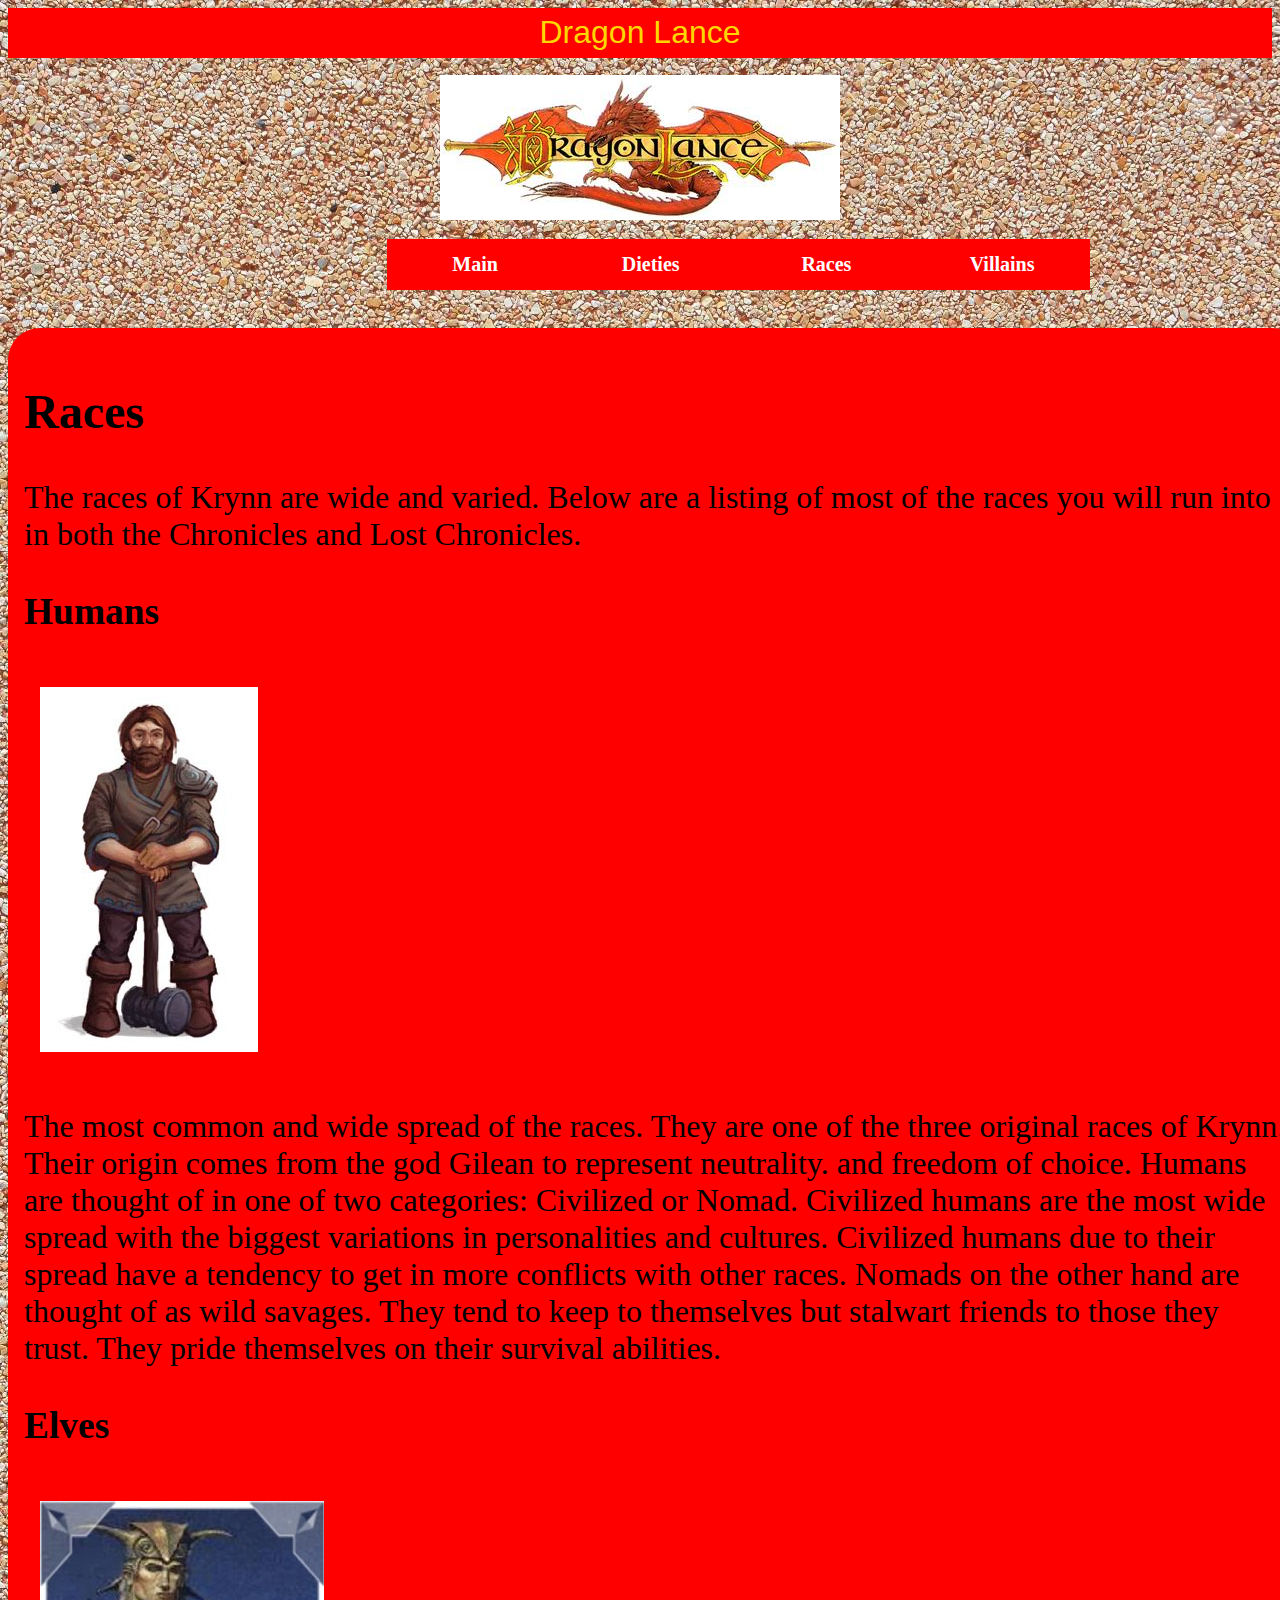
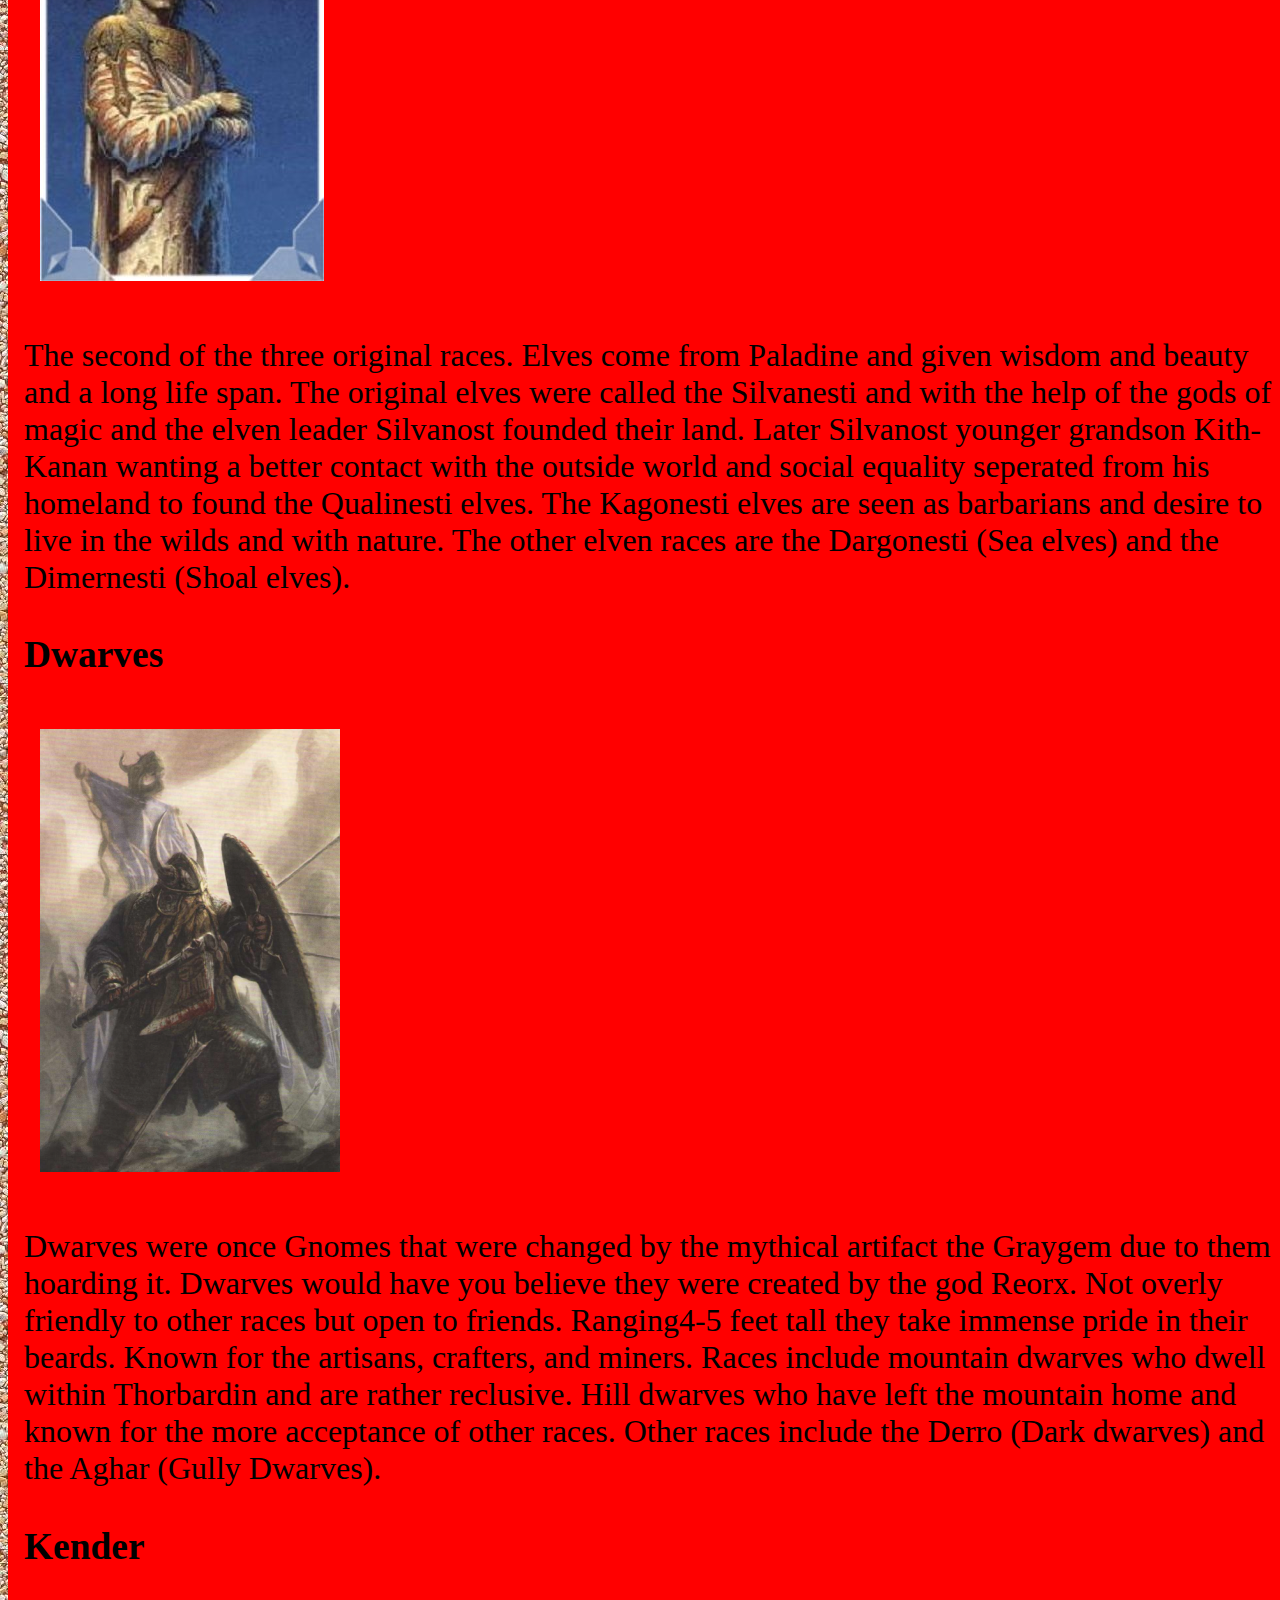
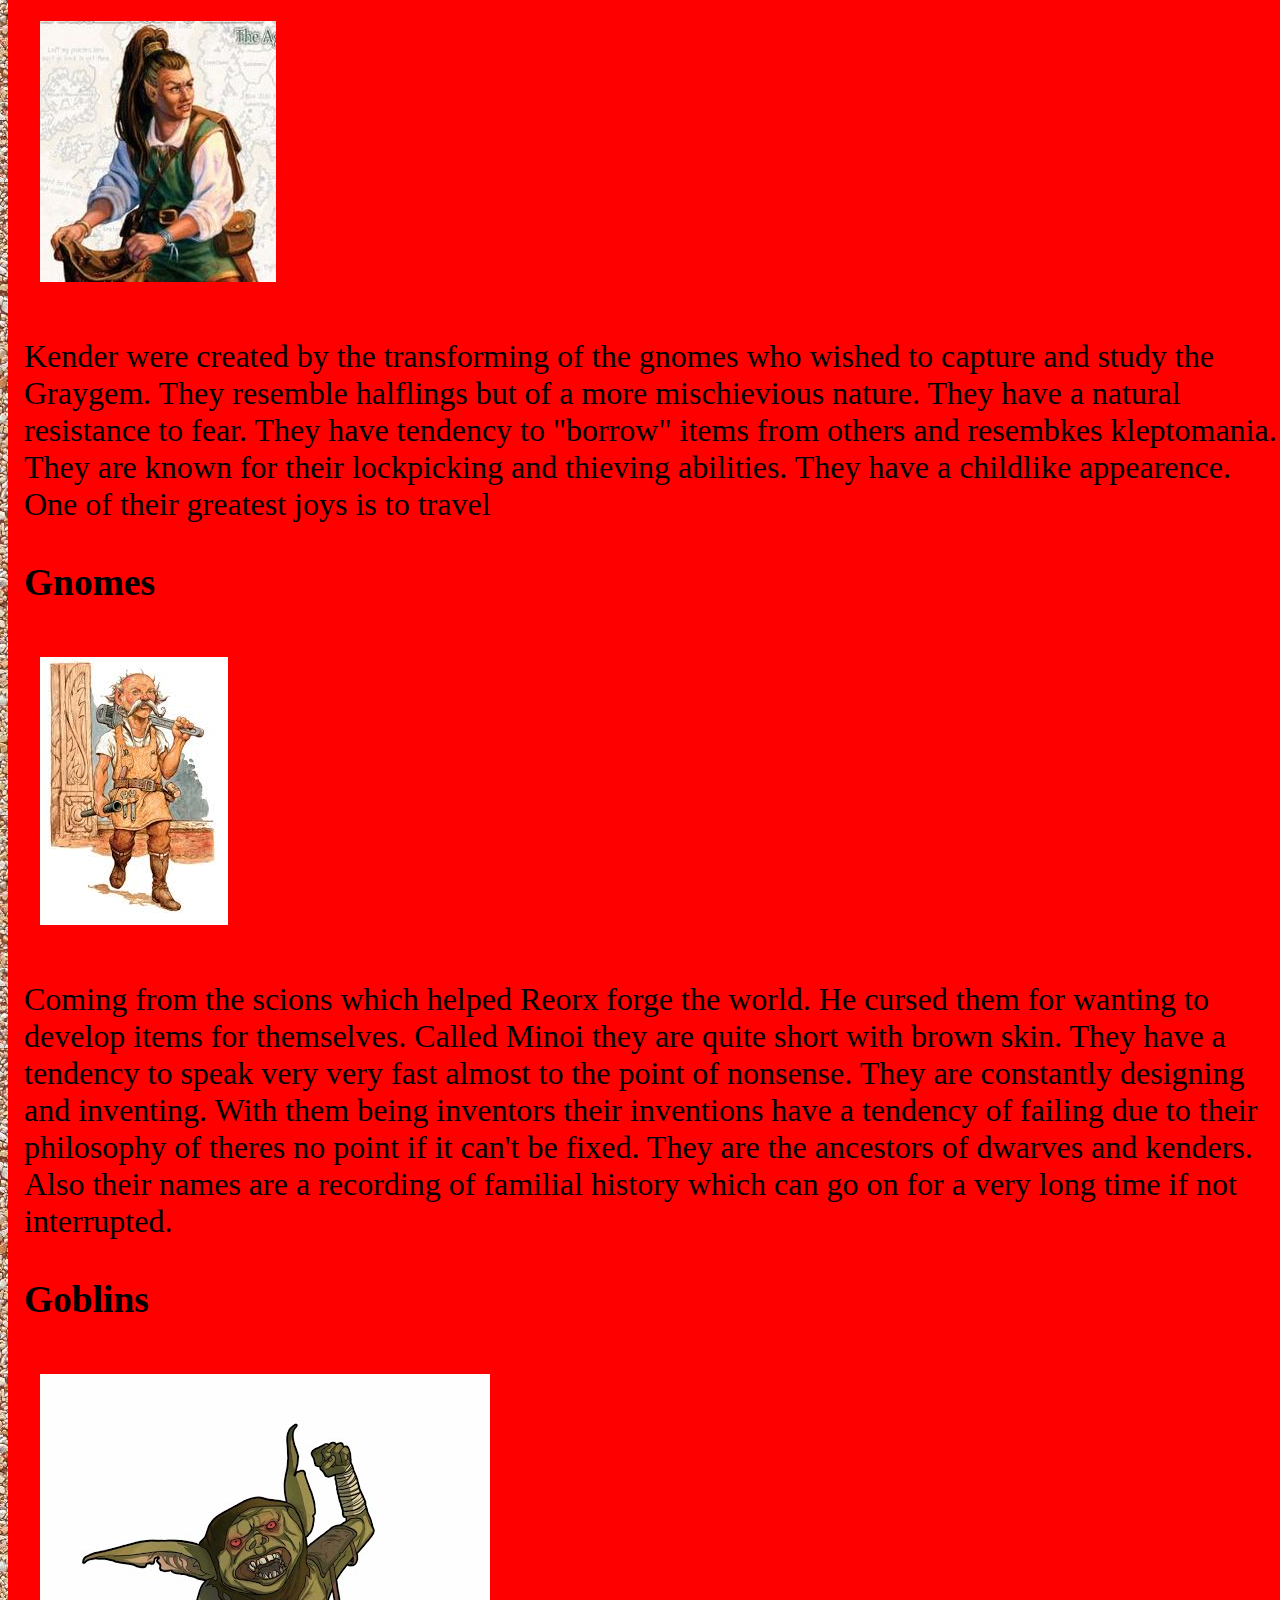
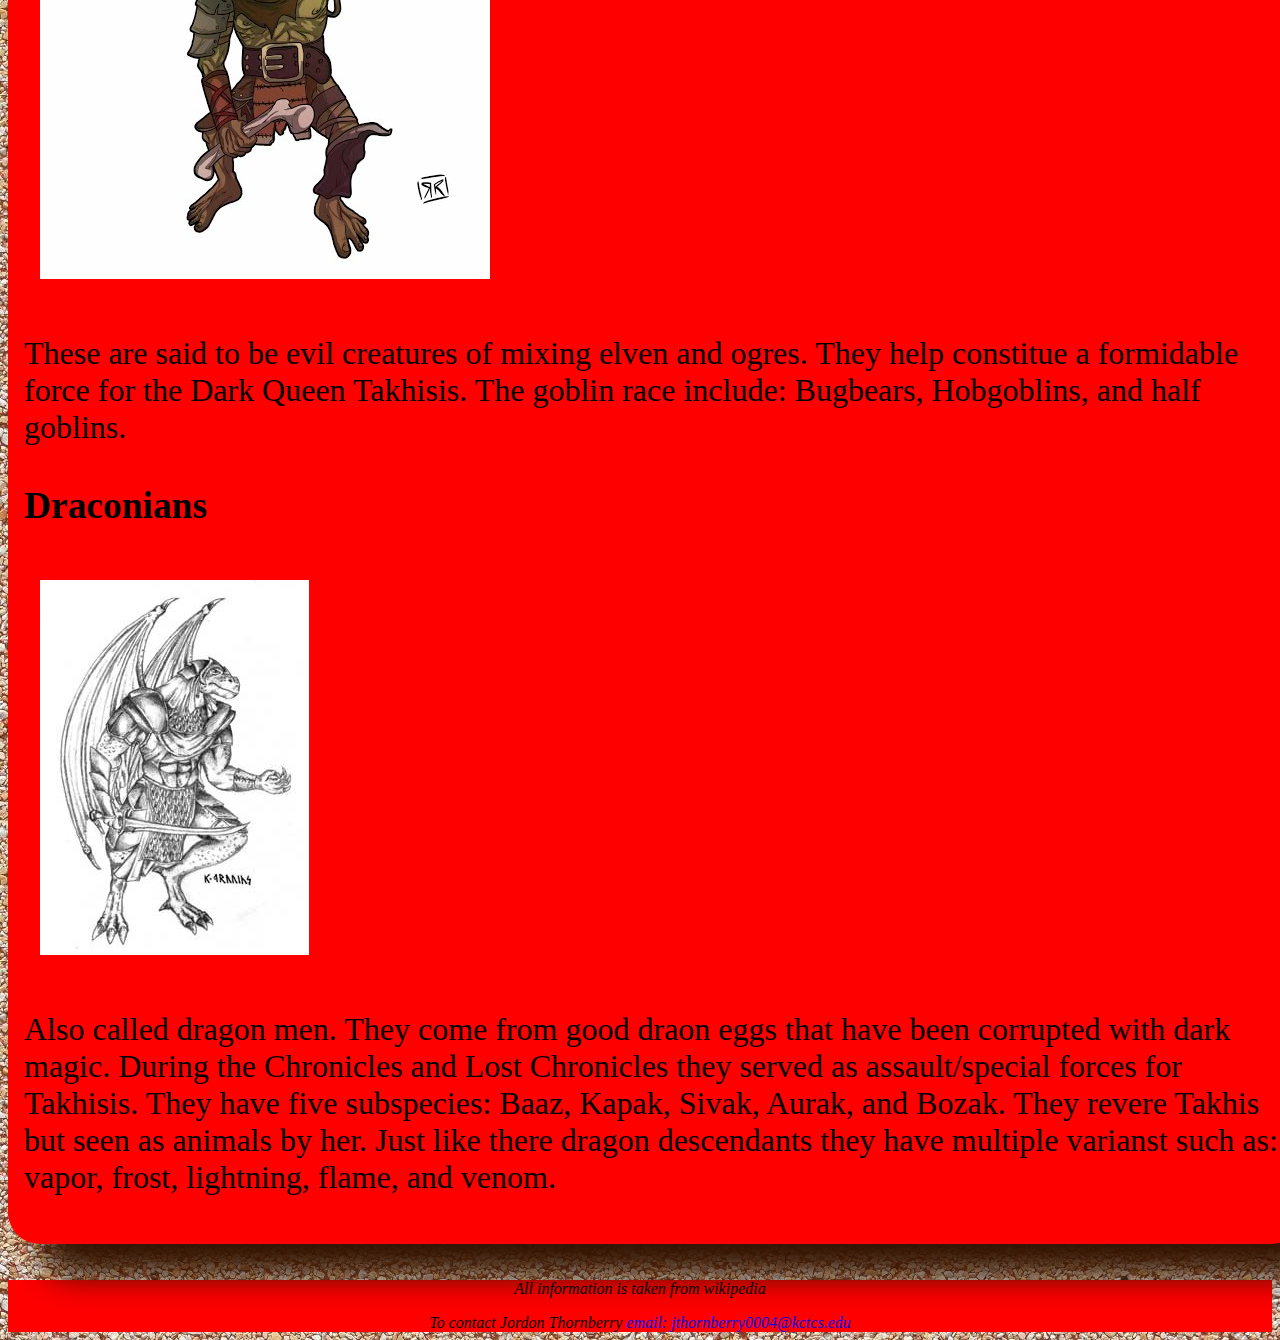
<file: Project-Jordon Thornberry/Race.html>
<!DOCTYPE html>
<!-- This website template was created by: Jordon Thornberry 03/07/2018 -->
<html lang="en">
<head>
	<link rel="stylesheet" href="css/design.css">
	<title>Dragon Lance</title>
	<meta charset="utf-8">
	<meta name="viewport" content="width=device-width, initial-scale=1"> 
</head>

<body>

	<div id="container">

	<!-- Use the header area for the website name or logo -->
	<header>
		Dragon Lance
	</header>
	
	<div id="banner">
	
		<img src="img/dragon.jpg" alt="Dragon Lance Banner">
	
	</div>
	
	<!-- Use the nav area to add hyperlinks to other pages within the website -->
	<nav>
		<ul>
			<li><a href="index.html">Main</a></li>
			<li><a href="Dieties.html">Dieties</a></li>
			<li><a href="Race.html">Races</a></li>
			<li><a href="Villain.html">Villains</a></li>
		</ul>
	</nav>

	<!-- Use the main area to add the main content of the webpage -->
	<main>
		<h2>Races</h2>
			<p>The races of Krynn are wide and varied. Below are a listing of most of the races you will run into in both the Chronicles and Lost Chronicles.</p>
				<h3>Humans</h3>
				<img src="img/humans.jpg" alt="Humans">
					<p>The most common and wide spread of the races. They are one of the three original races of Krynn. Their origin comes from the god Gilean to represent neutrality. 
						and freedom of choice. Humans are thought of in one of two categories: Civilized or Nomad. Civilized humans are the most wide spread with the biggest variations 
						in personalities and cultures. Civilized humans due to their spread have a tendency to get in more conflicts with other races. Nomads on the other hand are thought
						of as wild savages. They tend to keep to themselves but stalwart friends to those they trust. They pride themselves on their survival abilities.</p>
				<h3>Elves</h3>
				<img src="img/elf.jpg" alt="Elves">
					<p>The second of the three original races. Elves come from Paladine and given wisdom and beauty and a long life span. The original elves were called the Silvanesti and
						with the help of the gods of magic and the elven leader Silvanost founded their land. Later Silvanost younger grandson Kith-Kanan wanting a better contact with the outside world
						and social equality seperated from his homeland to found the Qualinesti elves. The Kagonesti elves are seen as barbarians and desire to live in the wilds and with nature. The 
						other elven races are the Dargonesti (Sea elves) and the Dimernesti (Shoal elves).</p>
				<h3>Dwarves</h3>
				<img src="img/dwarf.png" alt="Dwarves">
					<p>Dwarves were once Gnomes that were changed by the mythical artifact the Graygem due to them hoarding it. Dwarves would have you believe they were created by the god Reorx.
						Not overly friendly to other races but open to friends. Ranging4-5 feet tall they take immense pride in their beards. Known for the artisans, crafters, and miners. Races include
						mountain dwarves who dwell within Thorbardin and are rather reclusive. Hill dwarves who have left the mountain home and known for the more acceptance of other races. Other 
						races include the Derro (Dark dwarves) and the Aghar (Gully Dwarves).</p>
				<h3>Kender</h3>
				<img src="img/kender.jpg" alt="Kender">
					<p>Kender were created by the transforming of the gnomes who wished to capture and study the Graygem. They resemble halflings but of a more mischievious nature. They have a natural 
					resistance to fear. They have tendency to "borrow" items from others and resembkes kleptomania. They are known for their lockpicking and thieving abilities. They have a 
					childlike appearence. One of their greatest joys is to travel</p>
				<h3>Gnomes</h3>
				<img src="img/gnomes.jpg" alt="Gnomes">
					<p>Coming from the scions which helped Reorx forge the world. He cursed them for wanting to develop items for themselves. Called Minoi they are quite short with brown skin.
					They have a tendency to speak very very fast almost to the point of nonsense. They are constantly designing and inventing. With them being inventors their inventions 
					have a tendency of failing due to their philosophy of theres no point if it can't be fixed. They are the ancestors of dwarves and kenders. Also their names are a recording
					of familial history which can go on for a very long time if not interrupted.</p>
				<h3>Goblins</h3>
				<img src="img/goblins.jpg" alt="Goblins">
					<p>These are said to be evil creatures of mixing elven and ogres. They help constitue a formidable force for the Dark Queen Takhisis. The goblin race include: Bugbears, Hobgoblins,
					and half goblins.</p>
				<h3>Draconians</h3>
				<img src="img/draconians.jpg" alt="Draconians">
					<p>Also called dragon men. They come from good draon eggs that have been corrupted with dark magic. During the Chronicles and Lost Chronicles they served as assault/special forces
					for Takhisis. They have five subspecies: Baaz, Kapak, Sivak, Aurak, and Bozak. They revere Takhis but seen as animals by her. Just like there dragon descendants they have multiple
					varianst such as: vapor, frost, lightning, flame, and venom.</p>
	</main>

	<!-- Use the footer area to add webpage footer content -->
	<footer>
		<p><cite>All information is taken from wikipedia</cite></p>
		<address>
		To contact Jordon Thornberry <a href="mailto:jthornberry0004@kctcs.edu">email: jthornberry0004@kctcs.edu</a><br>
		</address>
	</footer>

	</div>
	
</body>
</html>
</file>
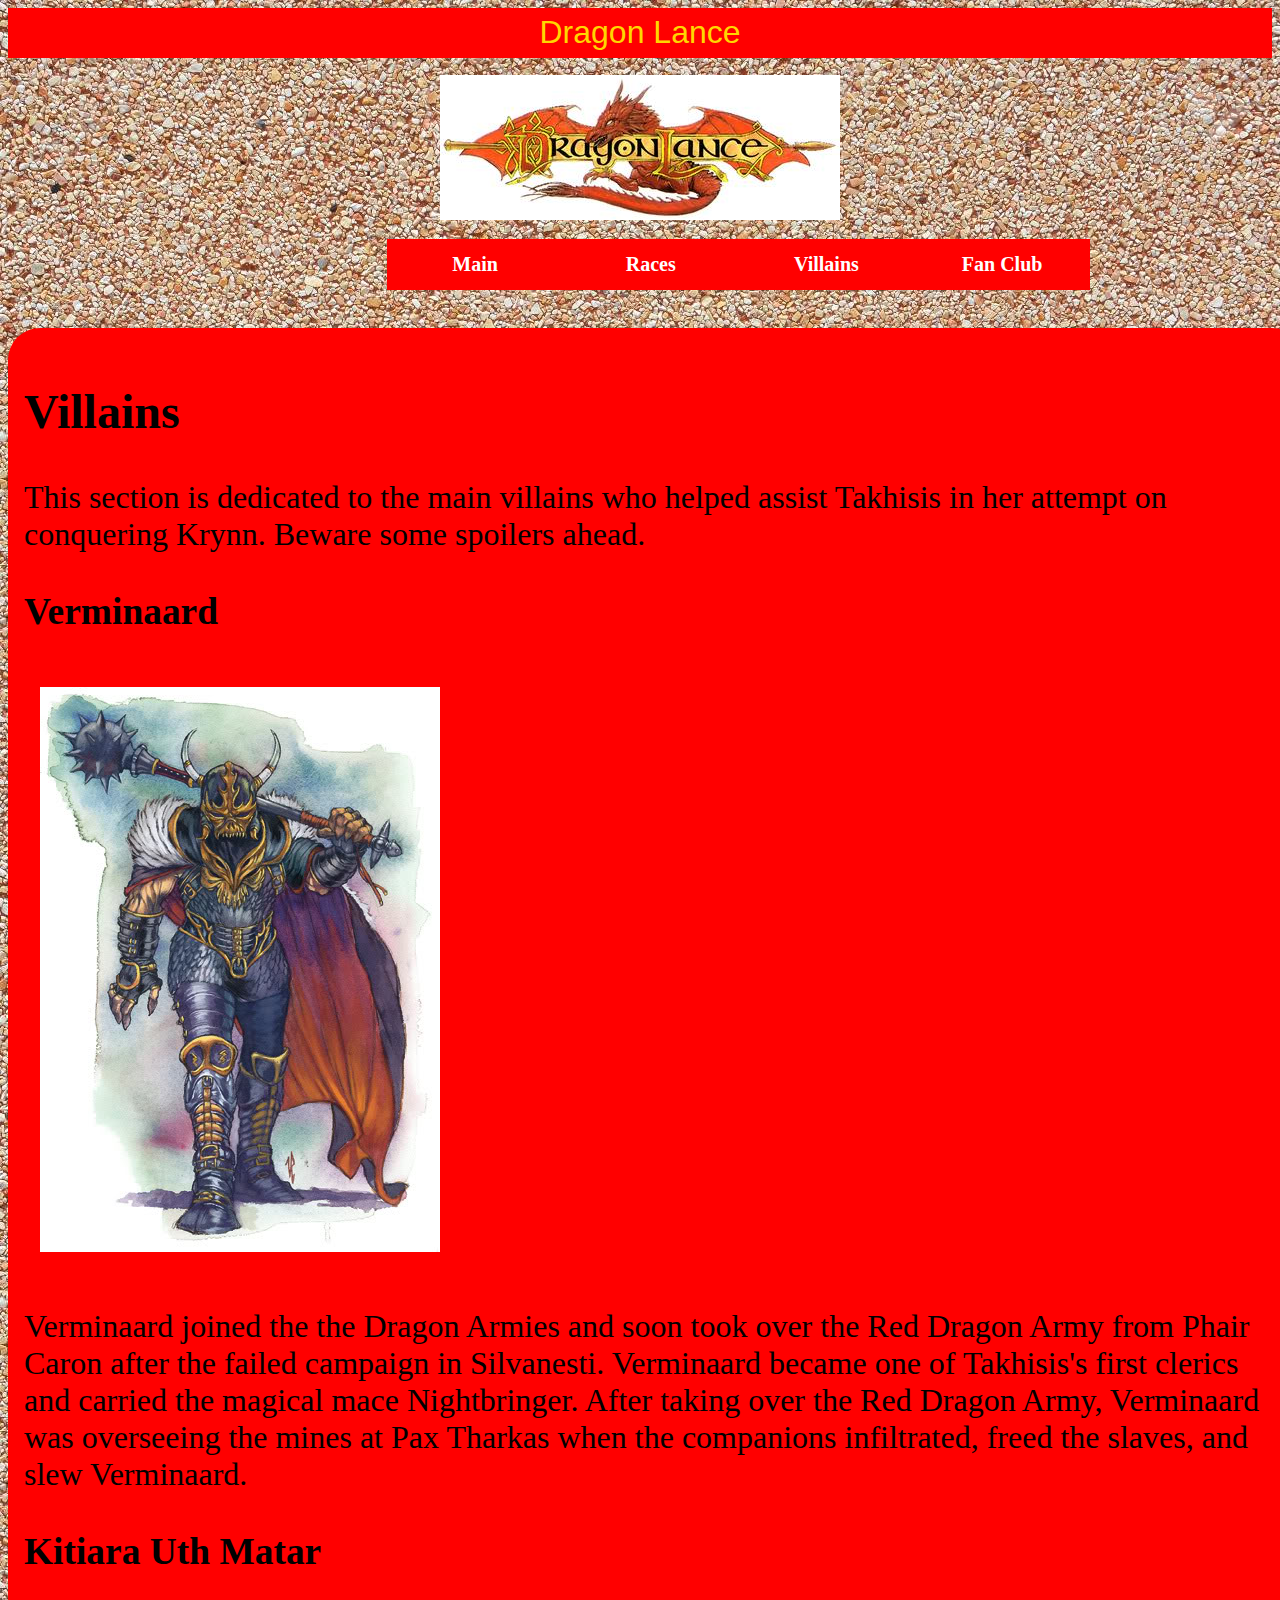
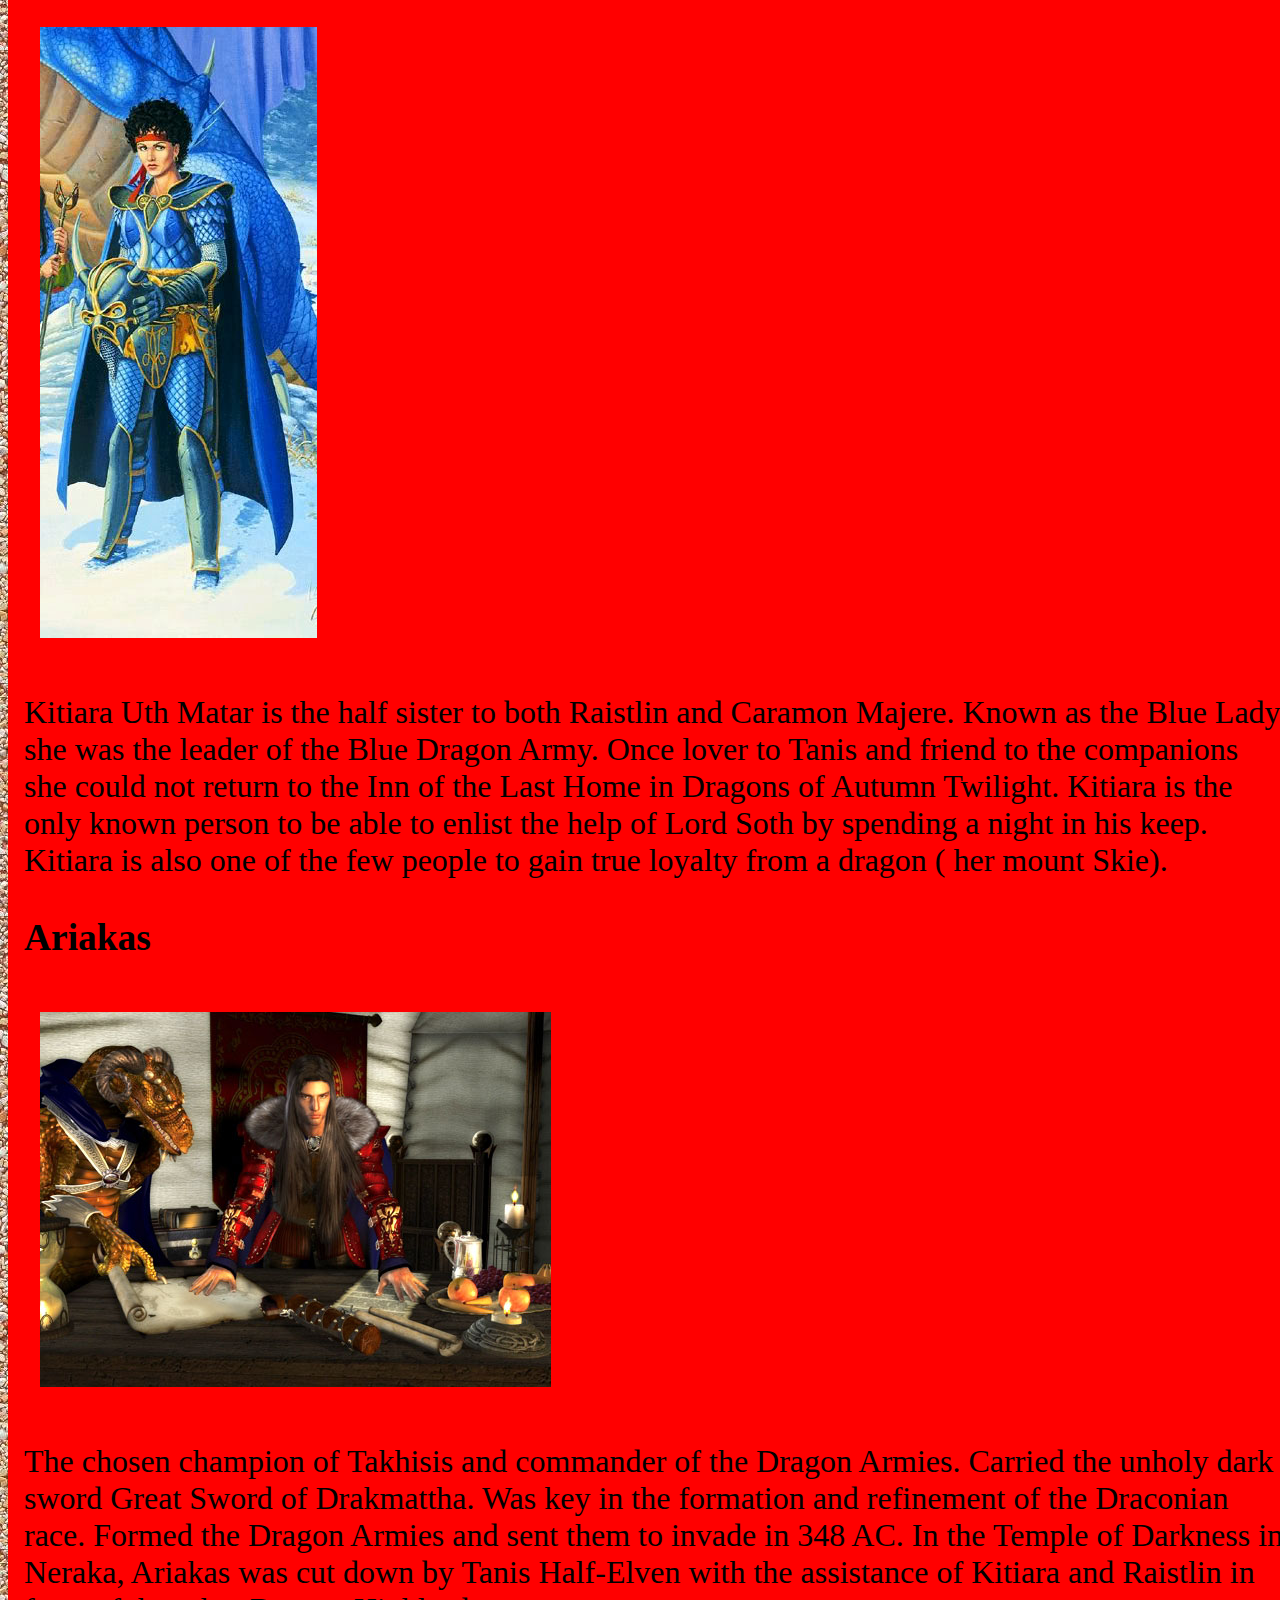
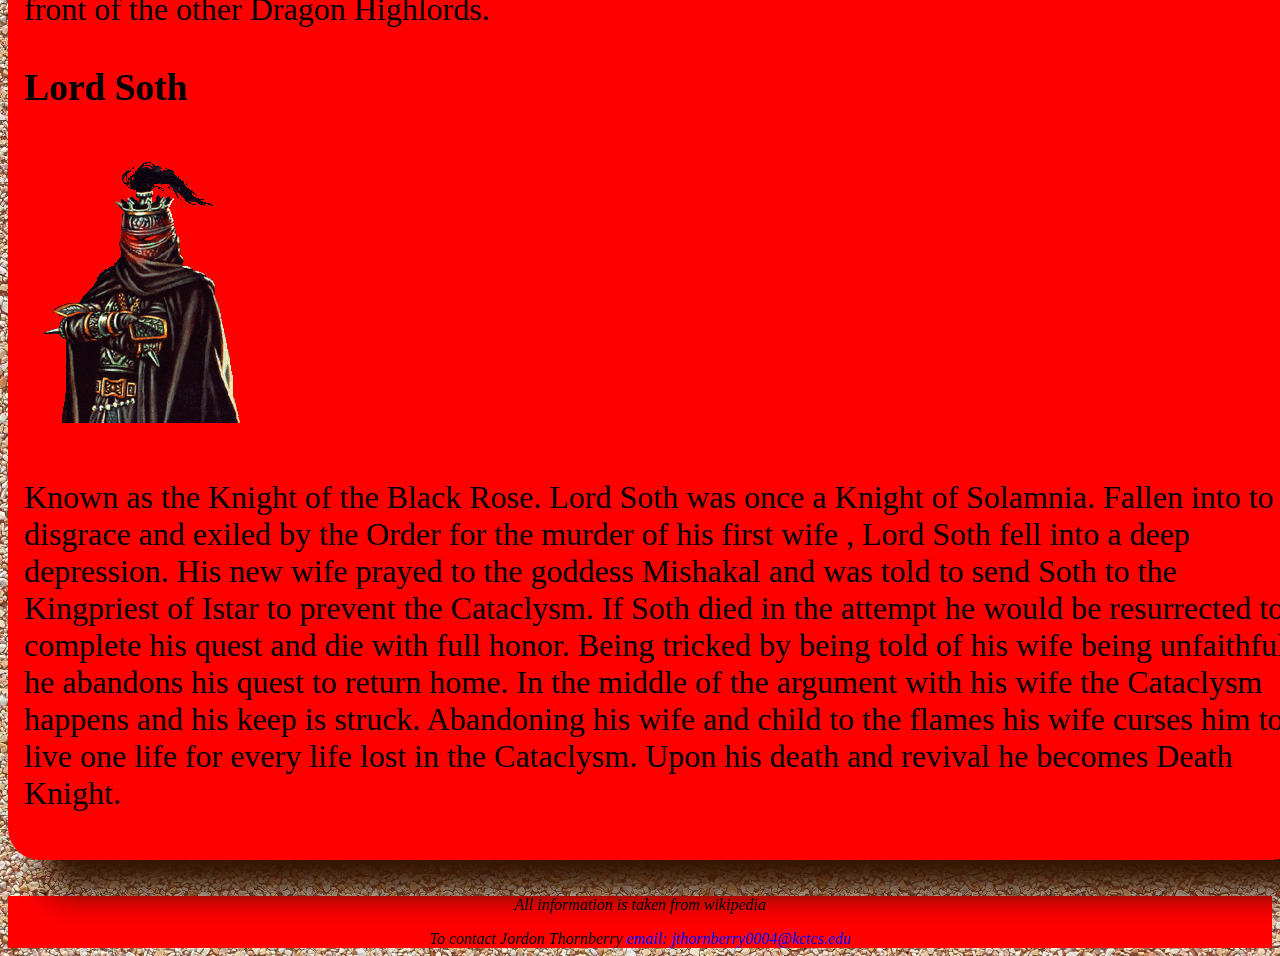
<file: Project-Jordon Thornberry/Villain.html>
<!DOCTYPE html>
<!-- This website template was created by: Jordon Thornberry 03/07/2018 -->
<html lang="en">
<head>
	<link rel="stylesheet" href="css/design.css">
	<title>Dragon Lance</title>
	<meta charset="utf-8">
	<meta name="viewport" content="width=device-width, initial-scale=1"> 
</head>

<body>

	<div id="container">

	<!-- Use the header area for the website name or logo -->
	<header>
		Dragon Lance
	</header>
	
	<div id="banner">
	
		<img src="img/dragon.jpg" alt="Dragon Lance Banner">
	
	</div>
	
	<!-- Use the nav area to add hyperlinks to other pages within the website -->
	<nav>
		<ul>
			<li><a href="index.html">Main</a></li>
			<li><a href="Race.html">Races</a></li>
			<li><a href="Villain.html">Villains</a></li>
			<li><a href="Fan.html">Fan Club</a></li>
		</ul>
	</nav>

	<!-- Use the main area to add the main content of the webpage -->
	<main>
		<h2>Villains</h2>
			<p> This section is dedicated to the main villains who helped assist Takhisis in her attempt on conquering Krynn. Beware some spoilers ahead.<p>
			<h3>Verminaard</h3>
			<img src="img/Verminaard.jpg" alt="Highlord Verminaard">
				<p>Verminaard joined the the Dragon Armies and soon took over the Red Dragon Army from Phair Caron after the failed campaign in Silvanesti. 
				Verminaard became one of Takhisis's first clerics and carried the magical mace Nightbringer. After taking over the Red Dragon Army, Verminaard
				was overseeing the mines at Pax Tharkas when the companions infiltrated, freed the slaves, and slew Verminaard.</p>
			<h3>Kitiara Uth Matar</h3>
			<img src="img/Kitiara.jpg" alt="Highlord Kitiara">
				<p>Kitiara Uth Matar is the half sister to both Raistlin and Caramon Majere. Known as the Blue Lady she was the leader of the Blue Dragon Army.
				Once lover to Tanis and friend to the companions she could not return to the Inn of the Last Home in Dragons of Autumn Twilight. Kitiara is the only
				known person to be able to enlist the help of Lord Soth by spending a night in his keep. Kitiara is also one of the few people to gain true loyalty 
				from a dragon ( her mount Skie).</p>
			<h3>Ariakas</h3>
			<img src="img/Ariakas.jpg" alt="Emperor Ariakas">
				<p>The chosen champion of Takhisis and commander of the Dragon Armies. Carried the unholy dark sword Great Sword of Drakmattha. Was key in the formation
				and refinement of the Draconian race. Formed the Dragon Armies and sent them to invade in 348 AC. In the Temple of Darkness in Neraka, Ariakas was cut down
				by Tanis Half-Elven with the assistance of Kitiara and Raistlin in front of the other Dragon Highlords.</p>
			<h3>Lord Soth</h3>
			<img src="img/Soth.gif" alt="Lord Soth">
				<p>Known as the Knight of the Black Rose. Lord Soth was once a Knight of Solamnia. Fallen into to disgrace and exiled by the Order for the murder of his first wife
				, Lord Soth fell into a deep depression. His new wife prayed to the goddess Mishakal and was told to send Soth to the Kingpriest of Istar to prevent the Cataclysm.
				If Soth died in the attempt he would be resurrected to complete his quest and die with full honor. Being tricked by being told of his wife being unfaithful 
				he abandons his quest to return home. In the middle of the argument with his wife the Cataclysm happens and his keep is struck. Abandoning his wife and child to the flames
				his wife curses him to live one life for every life lost in the Cataclysm. Upon his death and revival he becomes Death Knight.</p>
	</main>

	<!-- Use the footer area to add webpage footer content -->
	<footer>
		<p><cite>All information is taken from wikipedia</cite></p>
		<address>
		To contact Jordon Thornberry <a href="mailto:jthornberry0004@kctcs.edu">email: jthornberry0004@kctcs.edu</a><br>
		</address>
	</footer>

	</div>
	
</body>
</html>
</file>
<file: Project-Jordon Thornberry/css/design.css>
body
{
	background-image: url(../img/background.jpg);
}

img {
	width: auto;
	height: auto;
	padding: 0.5em;
}

/* Style for the container centers the page and specifies the width */
#container {
	width: 80%;
	margin-left: auto;
	margin-right: auto;
}

/* Style for the header specifies top margin, background color, rounded corners, and center align content */
header {
	font-family: Verdana, Arial, serif;
	font-size: 2em;
	margin-top: 0.2em;
	margin-bottom: 0.3em;
	text-align: center;
	padding: 0.2em;
	color: #FFD700;
	background-color: #FF0000
}

/* Style for nav specifies text properties */
nav {
	font-family: Lucida, "Times New Roman", serif;
	font-size: 1em;
	font-weight: bold;
	text-align: center;
}

/* Style specifies padding and margins for unordered list */
nav ul {
	padding: 0;
	margin-top: 0.5em;
	margin-bottom: 0.5em;
}

/* Style for nav li specifies the background color, rounded corners, removes bullet style, and applies margins and pad-ding for list items within the navigation */
nav li {
	display: inline-block;
	background-color: #FF0000; 
	list-style-type: none; 
	margin: 0.4em; 
	padding: 0.5em;  
}

/* Style changes navigation link text color to white and re-moves the underline */
nav li a { 
	color: #FFD700; 
	text-decoration: none; 
}

table {
	width: 75%;
	border: thick double #000000;
	border-collapse: separate;
	background-color: #FF0000;
	color: #ffff00;
	font-size: 11pt;
	margin-left: auto;
	margin-right: auto;
}

/* Style for group1 class */
.group1 {
	width: 30%;
	background-color: #FF0000;
}

/* Style for group2 class */
.group2 {
	width: 40%;
	background-color: #FF0000;
}

/* Style for third column in table */
.thirdColumn {
	color: #ffff00;
}

/* Style for table rows */
tr {
	vertical-align: top;
}

/* Style for table data cells */
td {
	border: 1px ridge #000000;
}

/* Style for all table cells */
td, th {
	padding: .25em;
}

#banner {
	text-align: center;
	
}

/* Style for the main specifies a block display, text properties, margins, padding, rounded corners, and borders  */
main {
	width: 100%;
	display: inline-block;
	font-family: Georgia, "Times New Roman", sans-serif;
	font-size: 2em;
	margin-top: 0.5em;
	padding: 0.5em;
	border-radius: .5em;
	background-color: #FF0000;
	text-decoration: none;
}
a {
	text-decoration: none;
}

form ul {
	list-style-type: none;
}

.svc {
	display: inline-block;
}

input, select, textarea {
	display: block;
	margin-bottom: 1em;
}

label {
	display: block;
}

input {
	display: block;
}

.first
	{
		float:left;
		padding:20px;
		margin:15px;
		border:7px double #FFD700;
		background-color: #FF0000;
		background: linear-gradient(#000000, #FF0000);
		color: #ffff00;
	}
	
.second
	{
		float:left;
		padding:20px;
		margin:15px;
		border:7px double #FFD700;
		background-color: #0000ff;
		background: linear-gradient(#000000, #0000ff);
		color: #ffff00;
	}
	
.third
	{
		float:left;
		padding:20px;
		margin:15px;
		border:7px double #FFD700;
		background-color: #228B22;
		background: linear-gradient(#000000, #228B22);
		color: #ffff00;
	}

#DragonsofAutumnTwilight, #DragonsWinterNight, #DragonsSpringDawning
	{
		box-shadow: 1px 1px 5px 5px rgba(0, 0, 0, .75);
		margin: 10px
	}
	
.fourth
	{
		float:left;
		padding:20px;
		margin:15px;
		border:7px double #FFD700;
		background-color: #FF0000;
		background: linear-gradient(#000000, #ff3300);
		color: #ffff00;
	}	

.fifth
	{
		float:left;
		padding:20px;
		margin:15px;
		border:7px double #FFD700;
		background-color: #0000ff;
		background: linear-gradient(#000000, #0000cc);
		color: #ffff00;
	}

.sixth
	{
		float:left;
		padding:20px;
		margin:15px;
		border:7px double #FFD700;
		background-color: #228B22;
		background: linear-gradient(#000000, #4d4d00);
		color: #ffff00;
	}

#DragonsofDwarvenDepths, #DragonsoftheHighlordSkies, #DragonsoftheHourglassMage
	{
		box-shadow: 1px 1px 5px 5px rgba(0, 0, 0, .75);
		margin: 10px
	}	
/* Style for the footer specifies font size, text alignment, and top margin */
footer {
	font-size: 1em;
	text-align: center;
	margin-top: 2em;
	background-color: #FF0000
}

/* Styles for tablet viewport */
@media only screen and (min-width: 481px) {



/* Style specifies display, float, margin, padding, and width for nav list items */
nav li {
	display: inline;
	float: left;
	margin-left: 1%;
	margin-right: 1%;
	padding-left: 0;
	padding-right: 0;
	width: 18%;
	text-align: center;
}

/* Style specifies clear and margin for the main element */
main {
	clear: left;
}

/* Style hides the mobile class */
.mobile {
	display: none;
}

/* Style displays the desktop class */
.desktop {
	display: inline;
}

}

/* Styles for desktop viewport */
@media only screen and (min-width: 950px) {

/* Style specifies width for container */ 
#container {
	width: 100%;
}

/* Style specifies width for image */
img {
	width: auto;
	height: auto;
	padding: 0.5em;
}

/* Style specifies margin and padding for the unordered list within the nav */
nav ul {
    margin: 0;
	padding-left: 30.00%;
	padding-right: 0.50%;
	text-align: center;
	list-style-type: none;
}

/* Style for navigation list items specifies a border radius, border, margin, width, and padding */ 
nav li {
	display: inline;
	border-radius: 0;
	margin-left: 0;
	margin-right: 0; 
	padding: 0;
	width: 20%;
	white-space: nowrap;
}

/* Style for navigation links specifies display and padding */
nav li a {
	display: inline-block;
	padding: 0.7em;
	font-size: 1.25em;
	text-decoration: none;
}

/* Style rules for pseudo-classes */
nav li a:link {
	color: #FFFFFF;
	text-decoration: none;
}

nav li a:hover {
	color: #CCFFCC;
	font-size: 1.25em;
	text-decoration: none;
}

table {
	width: 75%;
	border: thick double #000000;
	border-collapse: separate;
	background-color: #FF0000;
	color: #ffff00;
	font-size: 14pt;
	margin-left: auto;
	margin-right: auto;
}

/* Style for group1 class */
.group1 {
	width: 30%;
	background-color: #FF0000;
}

/* Style for group2 class */
.group2 {
	width: 40%;
	background-color: #FF0000;
}

/* Style for third column in table */
.thirdColumn {
	color: #ffff00;
}

/* Style for table rows */
tr {
	vertical-align: top;
}

/* Style for table data cells */
td {
	border: 2px ridge #000000;
}

/* Style for all table cells */
td, th {
	padding: .5em;
}


/* Style for main specifies border, border radius, box-shadow, and margin */
main {
		border: none;
		border-radius: 1em;
		box-shadow: 1em 1em 1em #331400;
		margin-top: 1em;
		overflow: auto;
		text-decoration: none;
} 

a {
	text-decoration: none;
}

form ul {
	list-style-type: none;
}

.svc {
	display: inline-block;
}

input, select, textarea {
	display: block;
	margin-bottom: 1em;
}

label {
	display: block;
}

input {
	display: block;
}

.first
	{
		float:left;
		width: 25%;
		padding:20px;
		margin:15px;
		border:7px double #FFD700;
		background-color: #FF0000;
		background: linear-gradient(#000000, #FF0000);
		color: #ffff00;
	}
	
.second
	{
		float:left;
		width:25%;
		padding:20px;
		margin:15px;
		border:7px double #FFD700;
		background-color: #0000ff;
		background: linear-gradient(#000000, #0000ff);
		color: #ffff00;
	}
	
.third
	{
		float:left;
		width:25%;
		padding:20px;
		margin:15px;
		border:7px double #FFD700;
		background-color: #228B22;
		background: linear-gradient(#000000, #228B22);
		color: #ffff00;
	}
	
#DragonsofAutumnTwilight, #DragonsofWinterNight, #DragonsofSpringDawning
	{
		box-shadow: 1px 1px 5px 5px rgba(0, 0, 0, .75);
		margin: 10px
	}
	
.fourth
	{
		float:left;
		width:25%;
		padding:20px;
		margin:15px;
		border:7px double #FFD700;
		background-color: #FF0000;
		background: linear-gradient(#000000, #ff3300);
		color: #ffff00;
	}
	
.fifth
	{
		float:left;
		width:25%;
		padding:20px;
		margin:15px;
		border:7px double #FFD700;
		background-color: #0000ff;
		background: linear-gradient(#000000, #0000cc);
		color: #ffff00;
	}
	
.sixth
	{
		float:left;
		width:25%;
		padding:20px;
		margin:15px;
		border:7px double #FFD700;
		background-color: #228B22;
		background: linear-gradient(#000000, #4d4d00);
		color: #ffff00;
	}

#DragonsofDwarvenDepths, #DragonsoftheHighlordSkies, #DragonsoftheHourglassMage
	{
		box-shadow: 1px 1px 5px 5px rgba(0, 0, 0, .75);
		margin: 10px
	}
	
footer {
	font-size: 1em;
	text-align: center;
	margin-top: 2em;
	background-color: #FF0000;
	text-decoration: none;
}
}
</file>
